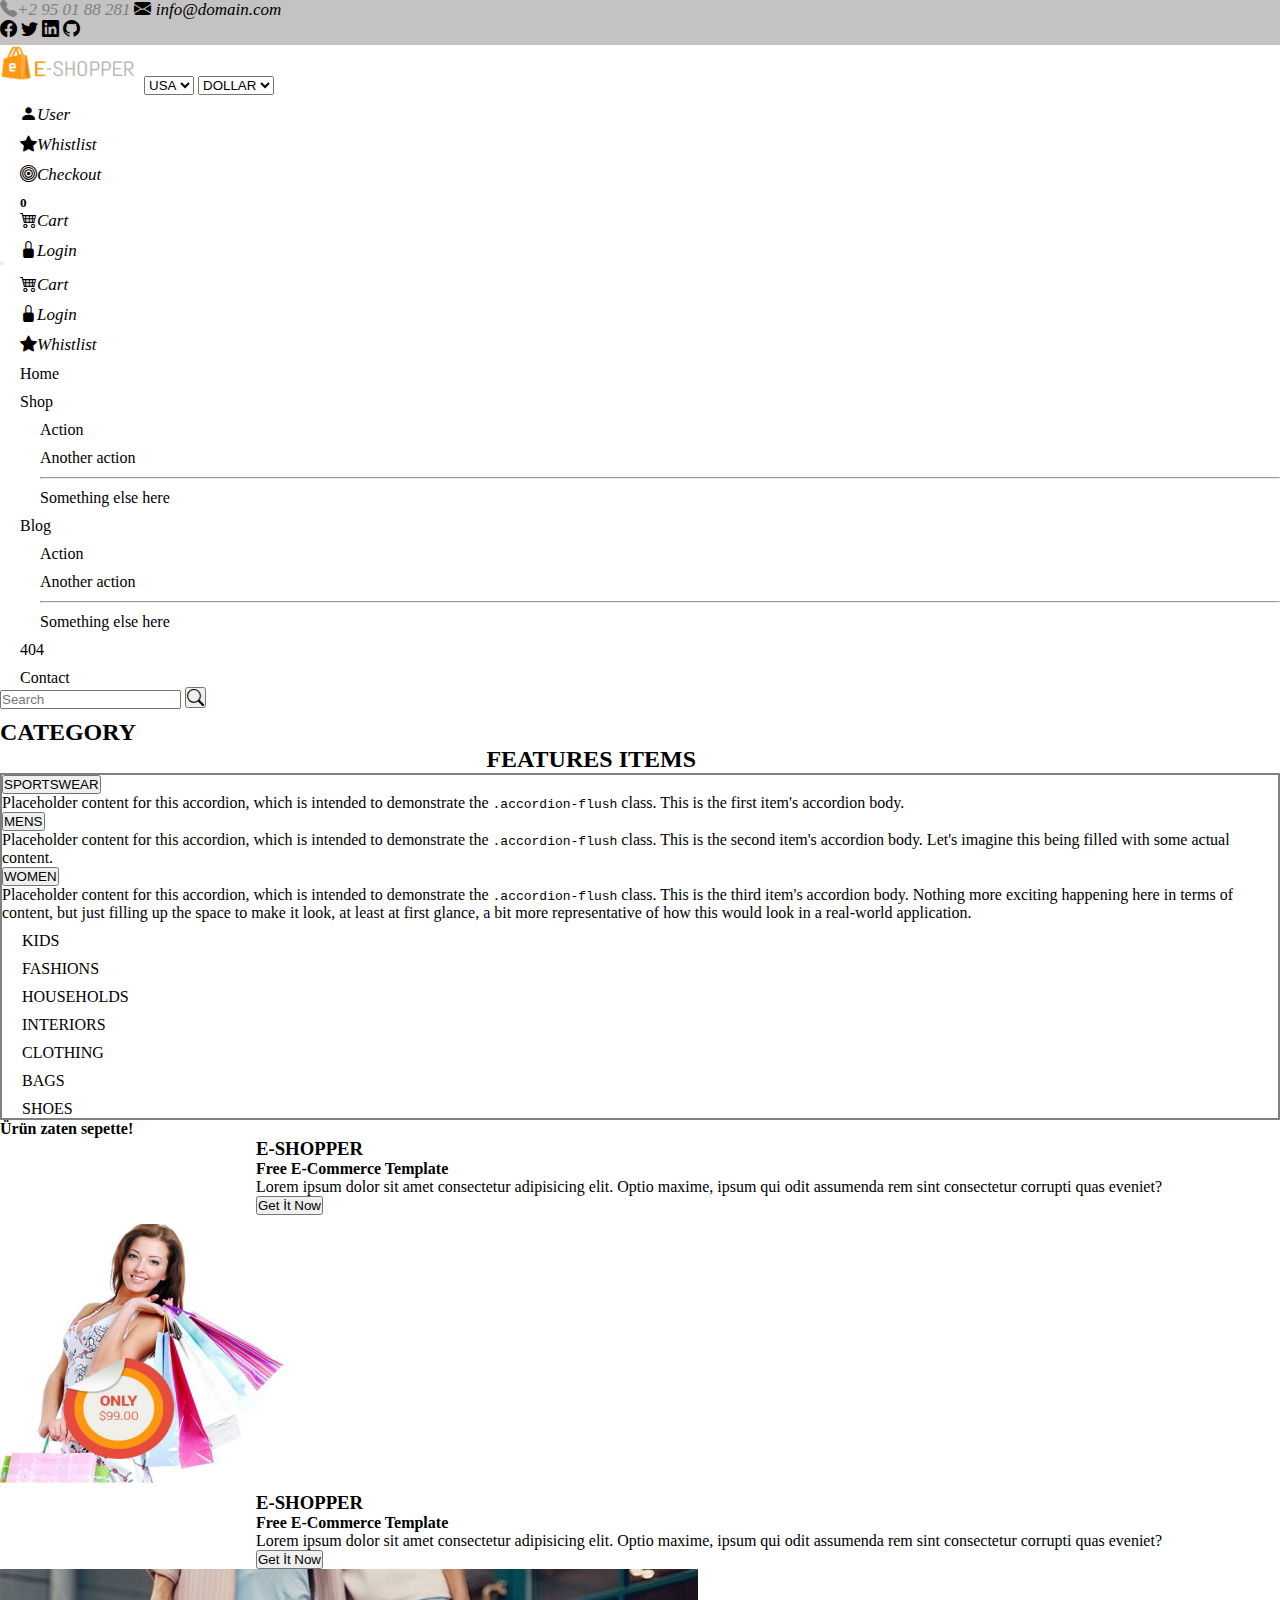
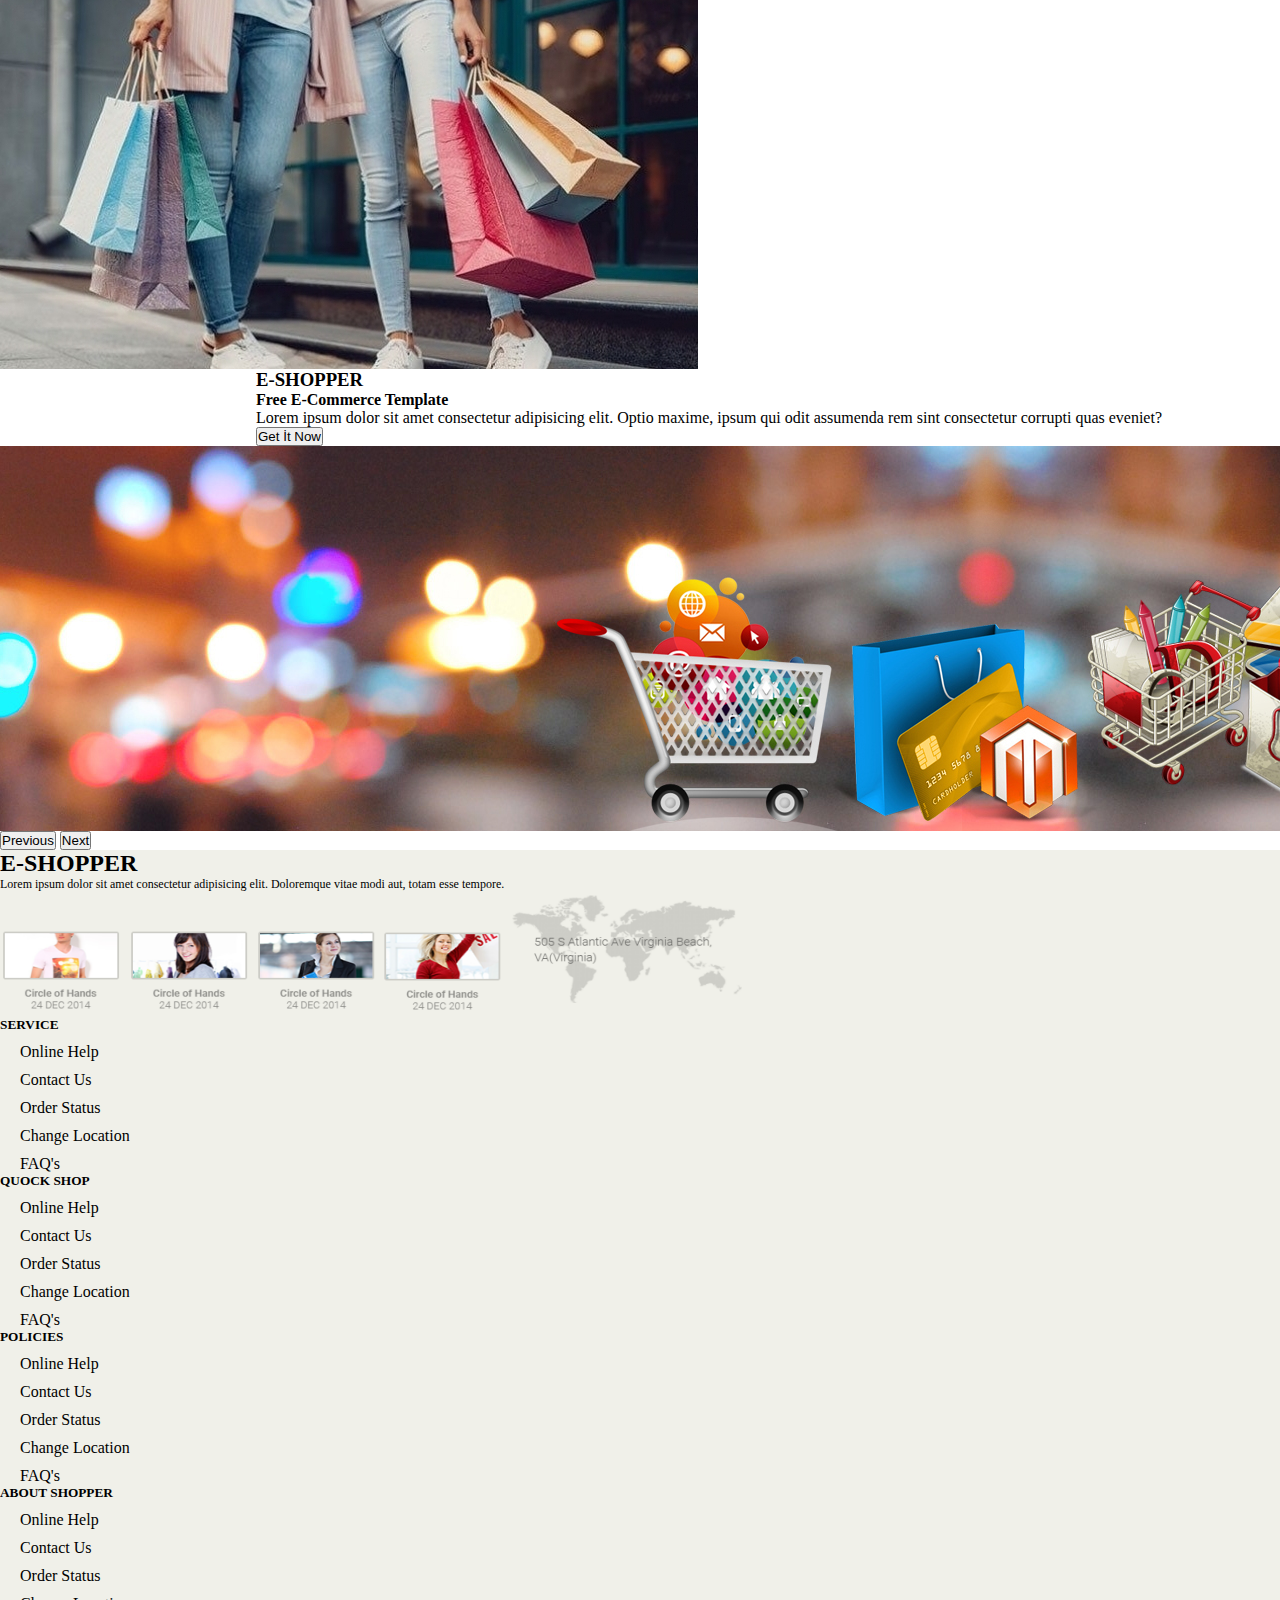
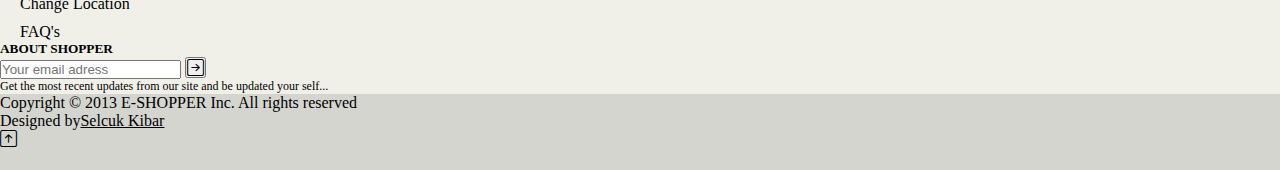
<file: index.html>
<html lang="en">

<head>
  <meta charset="UTF-8">
  <meta name="viewport" content="width=device-width, initial-scale=1.0">
  <title>E-Commerce-Clone</title>
  <!-- Bootstrap İcon CDN -->
  <link rel="stylesheet" href="https://cdn.jsdelivr.net/npm/bootstrap-icons@1.11.0/font/bootstrap-icons.css">

  <!-- Bootstrap CSS CDN -->
  <link href="https://cdn.jsdelivr.net/npm/bootstrap@5.3.2/dist/css/bootstrap.min.css" rel="stylesheet"
    integrity="sha384-T3c6CoIi6uLrA9TneNEoa7RxnatzjcDSCmG1MXxSR1GAsXEV/Dwwykc2MPK8M2HN" crossorigin="anonymous">

  <!-- External CSS -->
  <link rel="stylesheet" href="style.css">

</head>

<body>
  <!-- HEADER -->
  <header>
    <div class="container-fluid">
      <div class="row gri">
        <div class="col-sm-12 py-1 d-flex justify-content-between align-items-center px-5">
          <div class="contacts">
            <a href="#">
              <i class="bi bi-telephone-fill text-black">+2 95 01 88 281</i>
            </a>
            <a href="#" class="ps-5 ms-3">
              <i class="bi bi-envelope-fill text-black"> info@domain.com</i>
            </a>
          </div>

          <div class="socialMedia me-5">
            <a href="#"><i class="bi bi-facebook text-black me-3"></i></a>
            <a href="#"><i class="bi bi-twitter text-black me-3"></i></a>
            <a href="#"><i class="bi bi-linkedin text-black me-3"></i></a>
            <a href="#"><i class="bi bi-github text-black"></i></a>
          </div>
        </div>
      </div>
    </div>

    <!-- HEADER LOGO KISMI -->

    <div class="row mt-3 headerLogo">
      <div class="col-md-12 px-5 d-flex justify-content-between">
        <div class="logo-usa-dollar d-flex mb-3">
          <a href="index.html"><img src="img/logo.PNG" alt=""></a>
          <select name="usa" class="my-2 ms-3">
            <option value="">USA</option>
          </select>
          <select name="dollar" class="my-2 ms-3">
            <option value="">DOLLAR</option>
          </select>
        </div>
        <div class="menu">
          <ul class="d-flex px-5">
            <li class="user">
              <a href="#">
                <i class="bi bi-person-fill">User</i>
              </a>
            </li>
            <li>
              <a href="whistlist.html">
                <i class="bi bi-star-fill">Whistlist</i>
              </a>
            </li>
            <li>
              <a href="#">
                <i class="bi bi-bullseye">Checkout</i>
              </a>
            </li>
            <li>
              <h5 class="cart-box d-inline-block text-success">0</h5>
              <a href="cart.html">
                <i class="bi bi-cart4">Cart</i>
              </a>
            </li>
            <li>
              <a href="login.html">
                <i class="bi bi-lock-fill">Login</i>
              </a>
            </li>
          </ul>
        </div>
      </div>
    </div>

    <!-- HEADER NAVBAR KISMI -->

    <nav class="navbar navbar-expand-md border-top">
      <div class="container-fluid">
        <button class="navbar-toggler" type="button" data-bs-toggle="collapse" data-bs-target="#navbarSupportedContent"
          aria-controls="navbarSupportedContent" aria-expanded="false" aria-label="Toggle navigation">
          <span class="navbar-toggler-icon"></span>
        </button>
        <div class="collapse navbar-collapse" id="navbarSupportedContent">
          <ul class="d-md-none px-5">
            <li>
              <a href="cart.html">
                <i class="bi bi-cart4">Cart</i>
              </a>
            </li>
            <li>
              <a href="login.html">
                <i class="bi bi-lock-fill">Login</i>
              </a>
            </li>
            <li>
              <a href="whistlist.html">
                <i class="bi bi-star-fill">Whistlist</i>
              </a>
            </li>
          </ul>
          <ul class="navbar-nav me-auto mb-2 mb-lg-0">
            <li class="nav-item">
              <a class="nav-link active text-warning" aria-current="page" href="index.html">Home</a>
            </li>

            <li class="nav-item dropdown">
              <a class="nav-link dropdown-toggle" href="#" role="button" data-bs-toggle="dropdown"
                aria-expanded="false">
                Shop
              </a>
              <ul class="dropdown-menu">
                <li><a class="dropdown-item" href="#">Action</a></li>
                <li><a class="dropdown-item" href="#">Another action</a></li>
                <li>
                  <hr class="dropdown-divider">
                </li>
                <li><a class="dropdown-item" href="#">Something else here</a></li>
              </ul>
            </li>
            <li class="nav-item dropdown">
              <a class="nav-link dropdown-toggle" href="#" role="button" data-bs-toggle="dropdown"
                aria-expanded="false">
                Blog
              </a>
              <ul class="dropdown-menu">
                <li><a class="dropdown-item" href="#">Action</a></li>
                <li><a class="dropdown-item" href="#">Another action</a></li>
                <li>
                  <hr class="dropdown-divider">
                </li>
                <li><a class="dropdown-item" href="#">Something else here</a></li>
              </ul>
            </li>
            <li class="nav-item">
              <a class="nav-link" href="#">404</a>
            </li>
            <li class="nav-item">
              <a class="nav-link" href="contact.html">Contact</a>
            </li>
          </ul>
          <div class="input-group w-25 px-5">
            <input type="text" class="form-control shadow-none searchInput" placeholder="Search"
              aria-label="Recipient's username" aria-describedby="button-addon2">
            <button class="btn bg-warning searchBtn" type="button" id="button-addon2">
              <i class="bi bi-search text-black"></i>
            </button>
          </div>
          </form>
        </div>
      </div>
    </nav>
  </header>


  <!-- CONTENT -->

  <main>
    <div class="texts d-flex align-items-center">
      <h2 class="fs-4 px-5 ms-5 text-warning sidebarText">CATEGORY</h2>
      <h2 class="text-center features fs-4 text-warning">FEATURES ITEMS</h2>
    </div>
    <div class="row">
      <div class="col-md-12 px-5">
        <div class="row">
          <div class="col-md-3">
            <aside>
              <div class="accordion accordion-flush w-75" id="accordionFlushExample">
                <div class="accordion-item">
                  <h2 class="accordion-header">
                    <button class="accordion-button collapsed" type="button" data-bs-toggle="collapse"
                      data-bs-target="#flush-collapseOne" aria-expanded="false" aria-controls="flush-collapseOne">
                      SPORTSWEAR
                    </button>
                  </h2>
                  <div id="flush-collapseOne" class="accordion-collapse collapse"
                    data-bs-parent="#accordionFlushExample">
                    <div class="accordion-body">Placeholder content for this accordion, which is intended to demonstrate
                      the <code>.accordion-flush</code> class. This is the first item's accordion body.</div>
                  </div>
                </div>
                <div class="accordion-item">
                  <h2 class="accordion-header">
                    <button class="accordion-button collapsed" type="button" data-bs-toggle="collapse"
                      data-bs-target="#flush-collapseTwo" aria-expanded="false" aria-controls="flush-collapseTwo">
                      MENS
                    </button>
                  </h2>
                  <div id="flush-collapseTwo" class="accordion-collapse collapse"
                    data-bs-parent="#accordionFlushExample">
                    <div class="accordion-body">Placeholder content for this accordion, which is intended to demonstrate
                      the <code>.accordion-flush</code> class. This is the second item's accordion body. Let's imagine
                      this being filled with some actual content.</div>
                  </div>
                </div>
                <div class="accordion-item">
                  <h2 class="accordion-header">
                    <button class="accordion-button collapsed" type="button" data-bs-toggle="collapse"
                      data-bs-target="#flush-collapseThree" aria-expanded="false" aria-controls="flush-collapseThree">
                      WOMEN
                    </button>
                  </h2>
                  <div id="flush-collapseThree" class="accordion-collapse collapse"
                    data-bs-parent="#accordionFlushExample">
                    <div class="accordion-body">Placeholder content for this accordion, which is intended to demonstrate
                      the <code>.accordion-flush</code> class. This is the third item's accordion body. Nothing more
                      exciting happening here in terms of content, but just filling up the space to make it look, at
                      least at first glance, a bit more representative of how this would look in a real-world
                      application.</div>
                  </div>
                </div>
                <ul class="pi-0">
                  <li>
                    <a href="#">KIDS</a>
                  </li>
                  <li>
                    <a href="#">FASHIONS</a>
                  </li>
                  <li>
                    <a href="#">HOUSEHOLDS</a>
                  </li>
                  <li>
                    <a href="#">INTERIORS</a>
                  </li>
                  <li>
                    <a href="#">CLOTHING</a>
                  </li>
                  <li>
                    <a href="#">BAGS</a>
                  </li>
                  <li>
                    <a href="#">SHOES</a>
                  </li>
                </ul>
              </div>
            </aside>
          </div>
          <div class="col-9">
            <div class="row rowW mb-5">
              <div class="alert alert-danger d-none text-center" role="alert">
                <h4>Ürün zaten sepette!</h4>
              </div>
            </div>
          </div>
        </div>
      </div>
    </div>

    <!-- CAROUSEL YAPISI -->

    <div id="carouselExample" class="carousel slide" data-bs-ride="carousel">
      <div class="carousel-inner">
        <div class="carousel-item active">
          <div class="row">
            <div class="col-12 col-sm-7 d-flex align-items-center">
              <div class="left-section ps-6 m-auto">
                <h3><span class="text-warning">E</span>-SHOPPER</h3>
                <h4>Free E-Commerce Template</h4>
                <p>Lorem ipsum dolor sit amet consectetur adipisicing elit. Optio maxime, ipsum qui odit
                  assumenda rem sint consectetur corrupti quas eveniet?
                </p>
                <button class="btn bg-warning text-warning text-white">Get İt Now</button>
              </div>
            </div>
            <div class="d-none d-sm-inline-block col-sm-5 pe-5">
              <img src="img/slider1.PNG" class="d-inline-block w-100" alt="...">
            </div>
          </div>
        </div>
        <div class="carousel-item">
          <div class="row">
            <div class="col-12 col-sm-7 d-flex align-items-center">
              <div class="left-section ps-6 m-auto">
                <h3><span class="text-warning">E</span>-SHOPPER</h3>
                <h4>Free E-Commerce Template</h4>
                <p>Lorem ipsum dolor sit amet consectetur adipisicing elit. Optio maxime, ipsum qui odit
                  assumenda rem sint consectetur corrupti quas eveniet?
                </p>
                <button class="btn bg-warning text-warning text-white">Get İt Now</button>
              </div>
            </div>
            <div class="d-none d-sm-inline-block col-sm-5 pe-5">
              <img src="img/slider2.jpg" class="d-inline-block w-100" alt="...">
            </div>
          </div>
        </div>
        <div class="carousel-item">
          <div class="row">
            <div class="col-12 col-sm-7 d-flex align-items-center">
              <div class="left-section ps-6 m-auto">
                <h3><span class="text-warning">E</span>-SHOPPER</h3>
                <h4>Free E-Commerce Template</h4>
                <p>Lorem ipsum dolor sit amet consectetur adipisicing elit. Optio maxime, ipsum qui odit
                  assumenda rem sint consectetur corrupti quas eveniet?
                </p>
                <button class="btn bg-warning text-warning text-white">Get İt Now</button>
              </div>
            </div>
            <div class="d-none d-sm-inline-block col-sm-5 pe-5">
              <img src="img/slider3.jpg" class="d-inline-block w-100" alt="...">
            </div>
          </div>
        </div>
      </div>
      <button class="carousel-control-prev carousel-dark" type="button" data-bs-target="#carouselExample"
        data-bs-slide="prev">
        <span class="carousel-control-prev-icon" aria-hidden="true"></span>
        <span class="visually-hidden">Previous</span>
      </button>
      <button class="carousel-control-next carousel-dark" type="button" data-bs-target="#carouselExample"
        data-bs-slide="next">
        <span class="carousel-control-next-icon" aria-hidden="true"></span>
        <span class="visually-hidden">Next</span>
      </button>
    </div>
  </main>

  <footer class="w-100 footer-bg-1 mt-5 pt-5">
    <!-- FOOTER 1. Satır -->

    <div class="container">
      <div class="row border-bottom ms-5 my-4">
        <div class="col-md-3">
          <h2 class="fs-5 mt-2"><span class="text-warning">E</span>-SHOPPER</h2>
          <p class="fs-7">Lorem ipsum dolor sit amet consectetur adipisicing elit. Doloremque vitae modi aut,
            totam esse
            tempore.</p>
        </div>

        <div class="col-md-8 ms-2">
          <img src="img/footer-photo1.PNG" alt="">
          <img src="img/footer-photo2.PNG" alt="">
          <img src="img/footer-photo3.PNG" alt="">
          <img src="img/footer-photo4.PNG" alt="">
          <img src="img/footer-photo5.PNG" alt="">
        </div>
      </div>
    </div>



    <!-- FOOTER 2. Satır -->

    <div class="container">
      <div class="row">
        <div class="col-md-9 d-flex justify-content-between">
          <ul class="mt-3">
            <h5 class="ms-4">SERVICE</h5>
            <li>
              <a class="" href="#">Online Help</a>
            </li>
            <li>
              <a href="#">Contact Us</a>
            </li>
            <li>
              <a href="#">Order Status</a>
            </li>
            <li>
              <a href="#">Change Location</a>
            </li>
            <li>
              <a href="#">FAQ's</a>
            </li>
          </ul>
          <ul class="m-0 p-0">
            <h5 class="ms-4">QUOCK SHOP</h5>
            <li>
              <a href="#">Online Help</a>
            </li>
            <li>
              <a href="#">Contact Us</a>
            </li>
            <li>
              <a href="#">Order Status</a>
            </li>
            <li>
              <a href="#">Change Location</a>
            </li>
            <li>
              <a href="#">FAQ's</a>
            </li>
          </ul>
          <ul class="m-0 p-0">
            <h5 class="ms-4">POLICIES</h5>
            <li>
              <a href="#">Online Help</a>
            </li>
            <li>
              <a href="#">Contact Us</a>
            </li>
            <li>
              <a href="#">Order Status</a>
            </li>
            <li>
              <a href="#">Change Location</a>
            </li>
            <li>
              <a href="#">FAQ's</a>
            </li>
          </ul>
          <ul class="m-0 p-0">
            <h5 class="ms-4">ABOUT SHOPPER</h5>
            <li>
              <a href="#">Online Help</a>
            </li>
            <li>
              <a href="contact.html">Contact Us</a>
            </li>
            <li>
              <a href="#">Order Status</a>
            </li>
            <li>
              <a href="#">Change Location</a>
            </li>
            <li>
              <a href="#">FAQ's</a>
            </li>
          </ul>
        </div>
        <div class="col-md-2 ms-5 text-center">
          <h5>ABOUT SHOPPER</h5>
          <div class="input-group mb-3">
            <input type="text" class="form-control shadow-none" placeholder="Your email adress"
              aria-label="Recipient's username" aria-describedby="button-addon2">
            <button class="btn btn-outline-black bg-warning" type="button" id="button-addon2"><i
                class="bi bi-arrow-right-square text-white fs-5"></i></button>
          </div>
          <p class="fs-7">Get the most recent updates from our site and be updated your self...</p>
        </div>
      </div>
    </div>

    <!-- FOOTER 3. Satır -->
    <div class="footer-bg-2 w-100">
      <div class="container d-flex justify-content-between text-center ">
        <p>Copyright © 2013 E-SHOPPER Inc. All rights reserved</p>
        <div class="d-flex">
          <p>Designed by<ins class="text-warning fs-4 ms-2">Selcuk Kibar</ins></p>
          <div class="square bg-warning text-white ms-3 mt-1"><i class="bi bi-arrow-up-square text-center fs-1"></i>
          </div>
        </div>
      </div>
    </div>
  </footer>
  <!-- Bootstrap JS CDN -->
  <script src="https://cdn.jsdelivr.net/npm/bootstrap@5.3.2/dist/js/bootstrap.bundle.min.js"
    integrity="sha384-C6RzsynM9kWDrMNeT87bh95OGNyZPhcTNXj1NW7RuBCsyN/o0jlpcV8Qyq46cDfL"
    crossorigin="anonymous"></script>

  <!-- External JS -->
  <script src="script.js"></script>
</body>

</html>
</file>
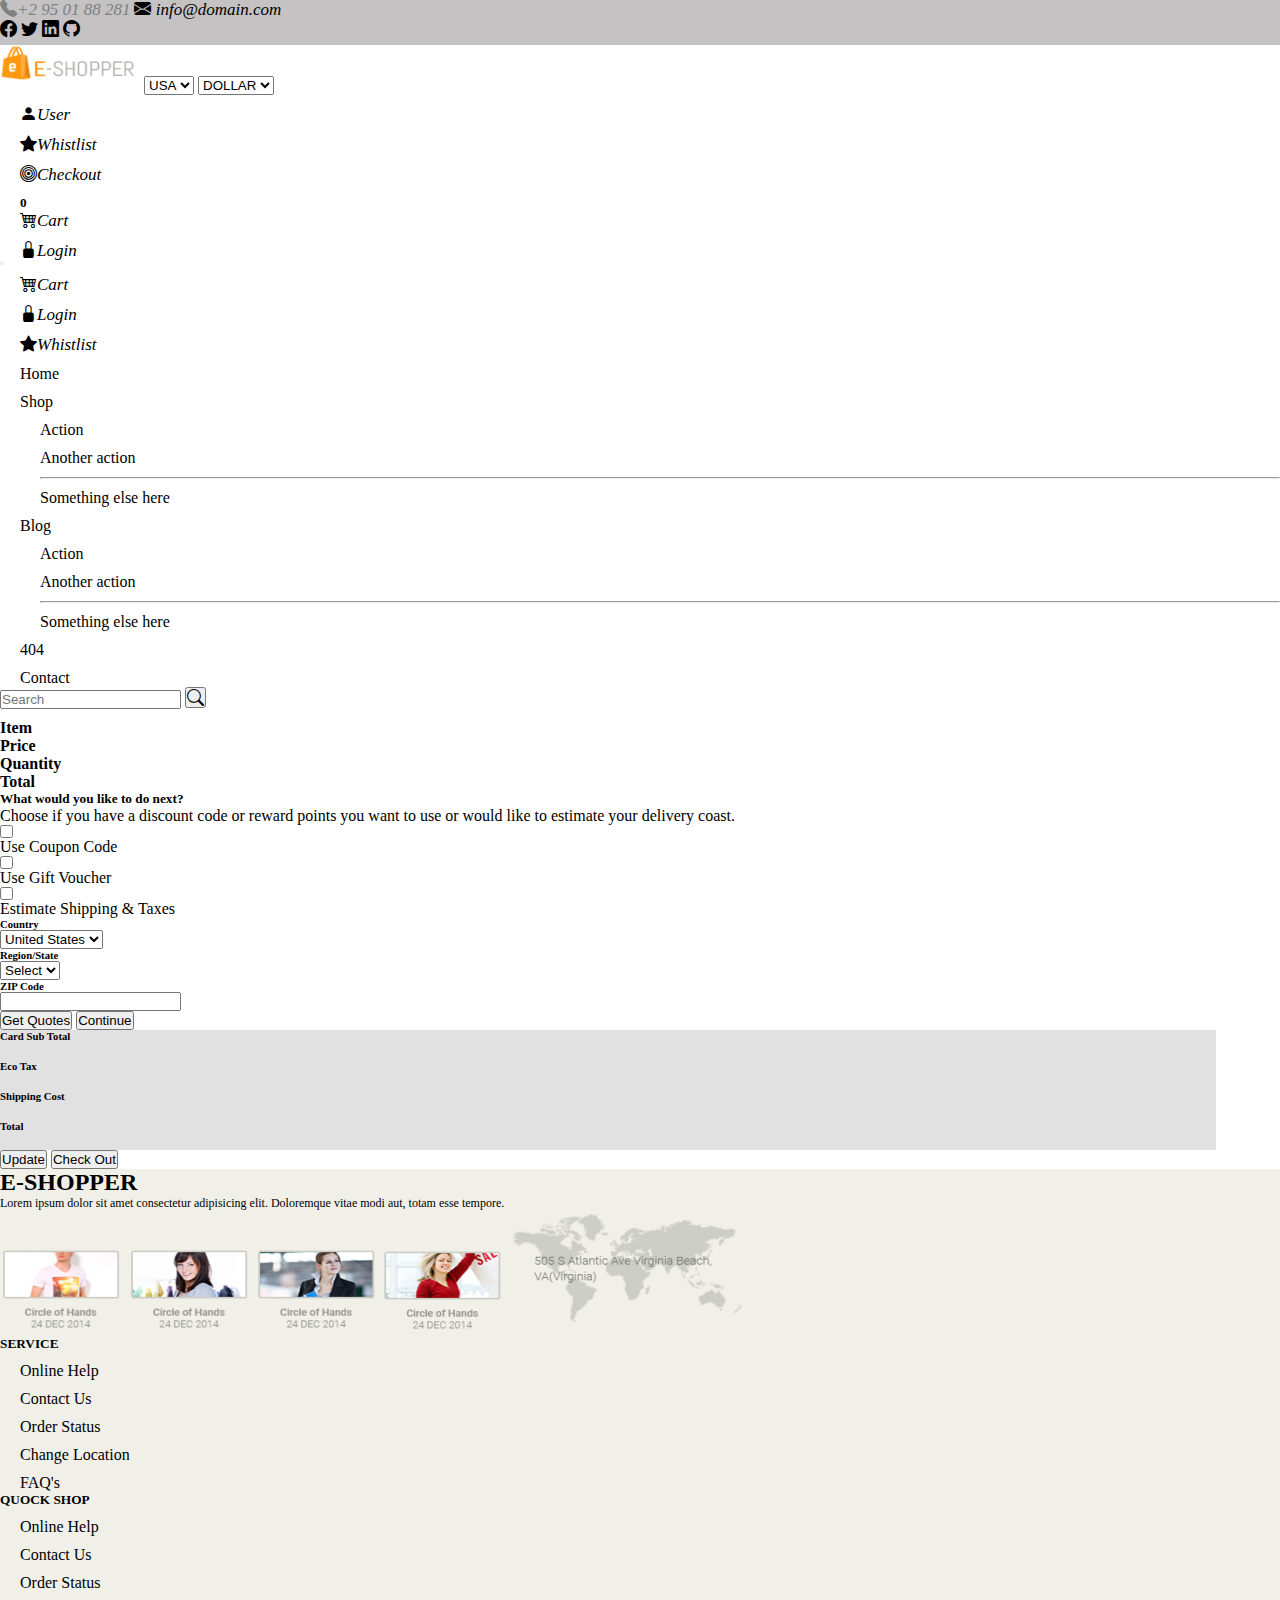
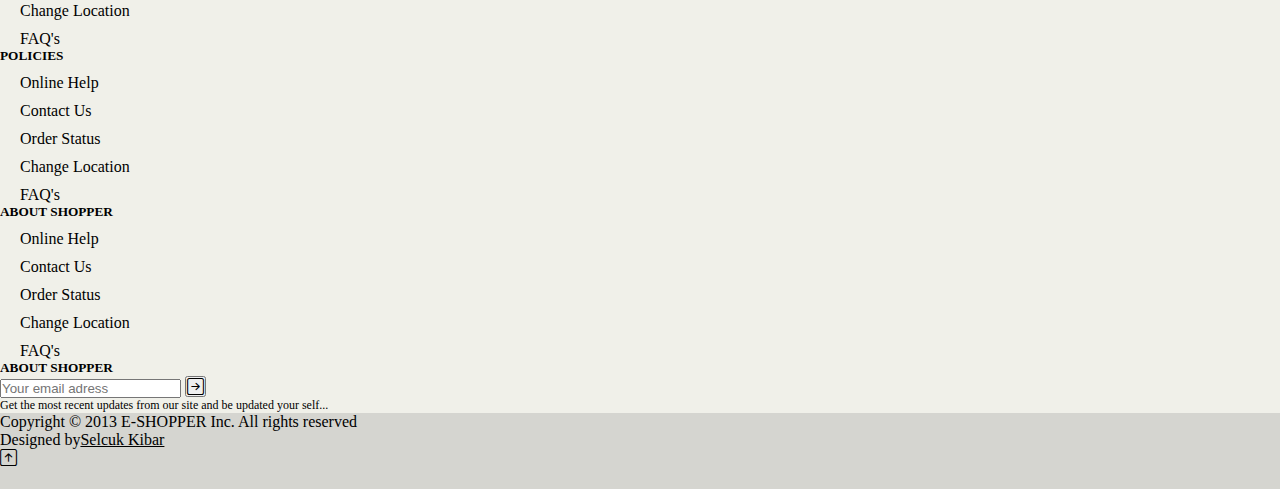
<file: cart.html>
<html lang="en">

<head>
    <meta charset="UTF-8">
    <meta name="viewport" content="width=device-width, initial-scale=1.0">
    <title>Cart</title>

    <!-- Bootstrap İcon CDN -->
    <link rel="stylesheet" href="https://cdn.jsdelivr.net/npm/bootstrap-icons@1.11.0/font/bootstrap-icons.css">

    <!-- Bootstrap CSS CDN -->
    <link href="https://cdn.jsdelivr.net/npm/bootstrap@5.3.2/dist/css/bootstrap.min.css" rel="stylesheet"
        integrity="sha384-T3c6CoIi6uLrA9TneNEoa7RxnatzjcDSCmG1MXxSR1GAsXEV/Dwwykc2MPK8M2HN" crossorigin="anonymous">

    <!-- External CSS -->
    <link rel="stylesheet" href="style.css">

</head>

<body>
    <!-- HEADER -->
    <header>
        <div class="container-fluid">
            <div class="row gri">
                <div class="col-sm-12 py-1 d-flex justify-content-between align-items-center px-5">
                    <div class="contacts">
                        <a href="#">
                            <i class="bi bi-telephone-fill text-black">+2 95 01 88 281</i>
                        </a>
                        <a href="#" class="ps-5 ms-3">
                            <i class="bi bi-envelope-fill text-black"> info@domain.com</i>
                        </a>
                    </div>

                    <div class="socialMedia me-5">
                        <a href="#"><i class="bi bi-facebook text-black me-3"></i></a>
                        <a href="#"><i class="bi bi-twitter text-black me-3"></i></a>
                        <a href="#"><i class="bi bi-linkedin text-black me-3"></i></a>
                        <a href="#"><i class="bi bi-github text-black"></i></a>
                    </div>
                </div>
            </div>
        </div>

        <!-- HEADER LOGO KISMI -->

        <div class="row mt-3 headerLogo">
            <div class="col-md-12 px-5 d-flex justify-content-between">
                <div class="logo-usa-dollar d-flex mb-3">
                    <a href="index.html"><img src="img/logo.PNG" alt=""></a>
                    <select name="usa" class="my-2 ms-3">
                        <option value="">USA</option>
                    </select>
                    <select name="dollar" class="my-2 ms-3">
                        <option value="">DOLLAR</option>
                    </select>
                </div>
                <div class="menu">
                    <ul class="d-flex px-5">
                        <li class="user">
                            <a href="#">
                                <i class="bi bi-person-fill">User</i>
                            </a>
                        </li>
                        <li>
                            <a href="whistlist.html">
                                <i class="bi bi-star-fill">Whistlist</i>
                            </a>
                        </li>
                        <li>
                            <a href="#">
                                <i class="bi bi-bullseye">Checkout</i>
                            </a>
                        </li>
                        <li>
                            <h5 class="cart-box d-inline-block text-success">0</h5>
                            <a href="cart.html">
                                <i class="bi bi-cart4">Cart</i>
                            </a>
                        </li>
                        <li>
                            <a href="login.html">
                                <i class="bi bi-lock-fill">Login</i>
                            </a>
                        </li>
                    </ul>
                </div>
            </div>
        </div>

        <!-- HEADER NAVBAR KISMI -->

        <nav class="navbar navbar-expand-md border-top">
            <div class="container-fluid">
                <button class="navbar-toggler" type="button" data-bs-toggle="collapse"
                    data-bs-target="#navbarSupportedContent" aria-controls="navbarSupportedContent"
                    aria-expanded="false" aria-label="Toggle navigation">
                    <span class="navbar-toggler-icon"></span>
                </button>
                <div class="collapse navbar-collapse" id="navbarSupportedContent">
                    <ul class="d-md-none px-5">
                        <li>
                            <a href="cart.html">
                                <i class="bi bi-cart4">Cart</i>
                            </a>
                        </li>
                        <li>
                            <a href="login.html">
                                <i class="bi bi-lock-fill">Login</i>
                            </a>
                        </li>
                        <li>
                            <a href="whistlist.html">
                                <i class="bi bi-star-fill">Whistlist</i>
                            </a>
                        </li>
                    </ul>
                    <ul class="navbar-nav me-auto mb-2 mb-lg-0">
                        <li class="nav-item">
                            <a class="nav-link active text-warning" aria-current="page" href="index.html">Home</a>
                        </li>

                        <li class="nav-item dropdown">
                            <a class="nav-link dropdown-toggle" href="#" role="button" data-bs-toggle="dropdown"
                                aria-expanded="false">
                                Shop
                            </a>
                            <ul class="dropdown-menu">
                                <li><a class="dropdown-item" href="#">Action</a></li>
                                <li><a class="dropdown-item" href="#">Another action</a></li>
                                <li>
                                    <hr class="dropdown-divider">
                                </li>
                                <li><a class="dropdown-item" href="#">Something else here</a></li>
                            </ul>
                        </li>
                        <li class="nav-item dropdown">
                            <a class="nav-link dropdown-toggle" href="#" role="button" data-bs-toggle="dropdown"
                                aria-expanded="false">
                                Blog
                            </a>
                            <ul class="dropdown-menu">
                                <li><a class="dropdown-item" href="#">Action</a></li>
                                <li><a class="dropdown-item" href="#">Another action</a></li>
                                <li>
                                    <hr class="dropdown-divider">
                                </li>
                                <li><a class="dropdown-item" href="#">Something else here</a></li>
                            </ul>
                        </li>
                        <li class="nav-item">
                            <a class="nav-link" href="#">404</a>
                        </li>
                        <li class="nav-item">
                            <a class="nav-link" href="contact.html">Contact</a>
                        </li>
                    </ul>
                    <div class="input-group w-25 px-5">
                        <input type="text" class="form-control shadow-none searchInput" placeholder="Search"
                            aria-label="Recipient's username" aria-describedby="button-addon2">
                        <button class="btn bg-warning searchBtn" type="button" id="button-addon2">
                            <i class="bi bi-search text-black"></i>
                        </button>
                    </div>
                    </form>
                </div>
            </div>
        </nav>
    </header>

    <!-- MAIN -->
    <main class="container">
        <div class="row bg-warning p-2 text-white">
            <div class="col-4 text-center">
                <h4>Item</h4>
            </div>
            <div class="col-2 text-center">
                <h4>Price</h4>
            </div>
            <div class="col-3 text-center">
                <h4>Quantity</h4>
            </div>
            <div class="col-3 text-center">
                <h4>Total</h4>
            </div>
        </div>

        <div class="row cartRow">

        </div>
        <div class="row">
            <h5 class="mt-5">What would you like to do next?</h5>
            <p>Choose if you have a discount code or reward points you want to use or would like to estimate your
                delivery coast.</p>
            <div class="col-5 mx-3 border border-2">
                <div class="input d-flex">
                    <input type="checkbox" name="" id="">
                    <p class="pt-3 px-2">Use Coupon Code</p>
                </div>
                <div class="input d-flex">
                    <input type="checkbox" name="" id="">
                    <p class="pt-3 px-2">Use Gift Voucher</p>
                </div>
                <div class="input d-flex">
                    <input type="checkbox" name="" id="">
                    <p class="pt-3 px-2">Estimate Shipping & Taxes</p>
                </div>
                <div class="row">
                    <div class="col-4 px-4">
                        <h6>Country</h6>
                        <select>
                            <option value="">United States</option>
                        </select>
                    </div>
                    <div class="col-4">
                        <h6>Region/State</h6>
                        <select>
                            <option>Select</option>
                        </select>
                    </div>
                    <div class="col-4">
                        <h6>ZIP Code</h6>
                        <input type="text" class="w-50">
                    </div>
                </div>
                <div class="buttons my-3">
                    <button class="btn bg-warning cartBtn text-white mx-4 rounded-0">Get Quotes</button>
                    <button class="btn bg-warning text-white rounded-0">Continue</button>
                </div>
            </div>
            <div class="col-5 mx-3 border border-2 d-grid">
                <div class="footer-bg-2 h6 mx-3 mt-4">
                    <h6 class="px-2">Card Sub Total</h6>
                </div>
                <div class="footer-bg-2 h6 mt-2 mx-3">
                    <h6 class="px-2">Eco Tax</h6>
                </div>
                <div class="footer-bg-2 mt-2 mx-3 h6">
                    <h6 class="px-2">Shipping Cost</h6>
                </div>
                <div class="footer-bg-2 mt-2 mx-3 h6">
                    <h6 class="px-2">Total</h6>
                </div>
                <div class="buttons my-3">
                    <button class="btn cartBtn bg-warning text-white mx-4 rounded-0">Update</button>
                    <button class="btn bg-warning text-white rounded-0">Check Out</button>
                </div>
            </div>
        </div>
    </main>

    <footer class="w-100 footer-bg-1 mt-5 pt-5">
        <!-- FOOTER 1. Satır -->

        <div class="container">
            <div class="row border-bottom ms-5 my-4">
                <div class="col-md-3">
                    <h2 class="fs-5 mt-2"><span class="text-warning">E</span>-SHOPPER</h2>
                    <p class="fs-7">Lorem ipsum dolor sit amet consectetur adipisicing elit. Doloremque vitae modi aut,
                        totam esse
                        tempore.</p>
                </div>

                <div class="col-md-8 ms-2">
                    <img src="img/footer-photo1.PNG" alt="">
                    <img src="img/footer-photo2.PNG" alt="">
                    <img src="img/footer-photo3.PNG" alt="">
                    <img src="img/footer-photo4.PNG" alt="">
                    <img src="img/footer-photo5.PNG" alt="">
                </div>
            </div>
        </div>



        <!-- FOOTER 2. Satır -->

        <div class="container">
            <div class="row">
                <div class="col-md-9 d-flex justify-content-between">
                    <ul class="mt-3">
                        <h5 class="ms-4">SERVICE</h5>
                        <li>
                            <a class="" href="#">Online Help</a>
                        </li>
                        <li>
                            <a href="#">Contact Us</a>
                        </li>
                        <li>
                            <a href="#">Order Status</a>
                        </li>
                        <li>
                            <a href="#">Change Location</a>
                        </li>
                        <li>
                            <a href="#">FAQ's</a>
                        </li>
                    </ul>
                    <ul class="m-0 p-0">
                        <h5 class="ms-4">QUOCK SHOP</h5>
                        <li>
                            <a href="#">Online Help</a>
                        </li>
                        <li>
                            <a href="#">Contact Us</a>
                        </li>
                        <li>
                            <a href="#">Order Status</a>
                        </li>
                        <li>
                            <a href="#">Change Location</a>
                        </li>
                        <li>
                            <a href="#">FAQ's</a>
                        </li>
                    </ul>
                    <ul class="m-0 p-0">
                        <h5 class="ms-4">POLICIES</h5>
                        <li>
                            <a href="#">Online Help</a>
                        </li>
                        <li>
                            <a href="#">Contact Us</a>
                        </li>
                        <li>
                            <a href="#">Order Status</a>
                        </li>
                        <li>
                            <a href="#">Change Location</a>
                        </li>
                        <li>
                            <a href="#">FAQ's</a>
                        </li>
                    </ul>
                    <ul class="m-0 p-0">
                        <h5 class="ms-4">ABOUT SHOPPER</h5>
                        <li>
                            <a href="#">Online Help</a>
                        </li>
                        <li>
                            <a href="contact.html">Contact Us</a>
                        </li>
                        <li>
                            <a href="#">Order Status</a>
                        </li>
                        <li>
                            <a href="#">Change Location</a>
                        </li>
                        <li>
                            <a href="#">FAQ's</a>
                        </li>
                    </ul>
                </div>
                <div class="col-md-2 ms-5 text-center">
                    <h5>ABOUT SHOPPER</h5>
                    <div class="input-group mb-3">
                        <input type="text" class="form-control shadow-none" placeholder="Your email adress"
                            aria-label="Recipient's username" aria-describedby="button-addon2">
                        <button class="btn btn-outline-black bg-warning" type="button" id="button-addon2"><i
                                class="bi bi-arrow-right-square text-white fs-5"></i></button>
                    </div>
                    <p class="fs-7">Get the most recent updates from our site and be updated your self...</p>
                </div>
            </div>
        </div>

        <!-- FOOTER 3. Satır -->
        <div class="footer-bg-2 w-100">
            <div class="container d-flex justify-content-between text-center ">
                <p>Copyright © 2013 E-SHOPPER Inc. All rights reserved</p>
                <div class="d-flex">
                    <p>Designed by<ins class="text-warning fs-4 ms-2">Selcuk Kibar</ins></p>
                    <div class="square bg-warning text-white ms-3 mt-1"><i
                            class="bi bi-arrow-up-square text-center fs-1"></i></div>
                </div>
            </div>
        </div>
    </footer>


    <!-- Bootstrap JS CDN -->
    <script src="https://cdn.jsdelivr.net/npm/bootstrap@5.3.2/dist/js/bootstrap.bundle.min.js"
        integrity="sha384-C6RzsynM9kWDrMNeT87bh95OGNyZPhcTNXj1NW7RuBCsyN/o0jlpcV8Qyq46cDfL"
        crossorigin="anonymous"></script>

    <!-- External JS -->
    <script src="cart.js"></script>
</body>

</html>
</file>
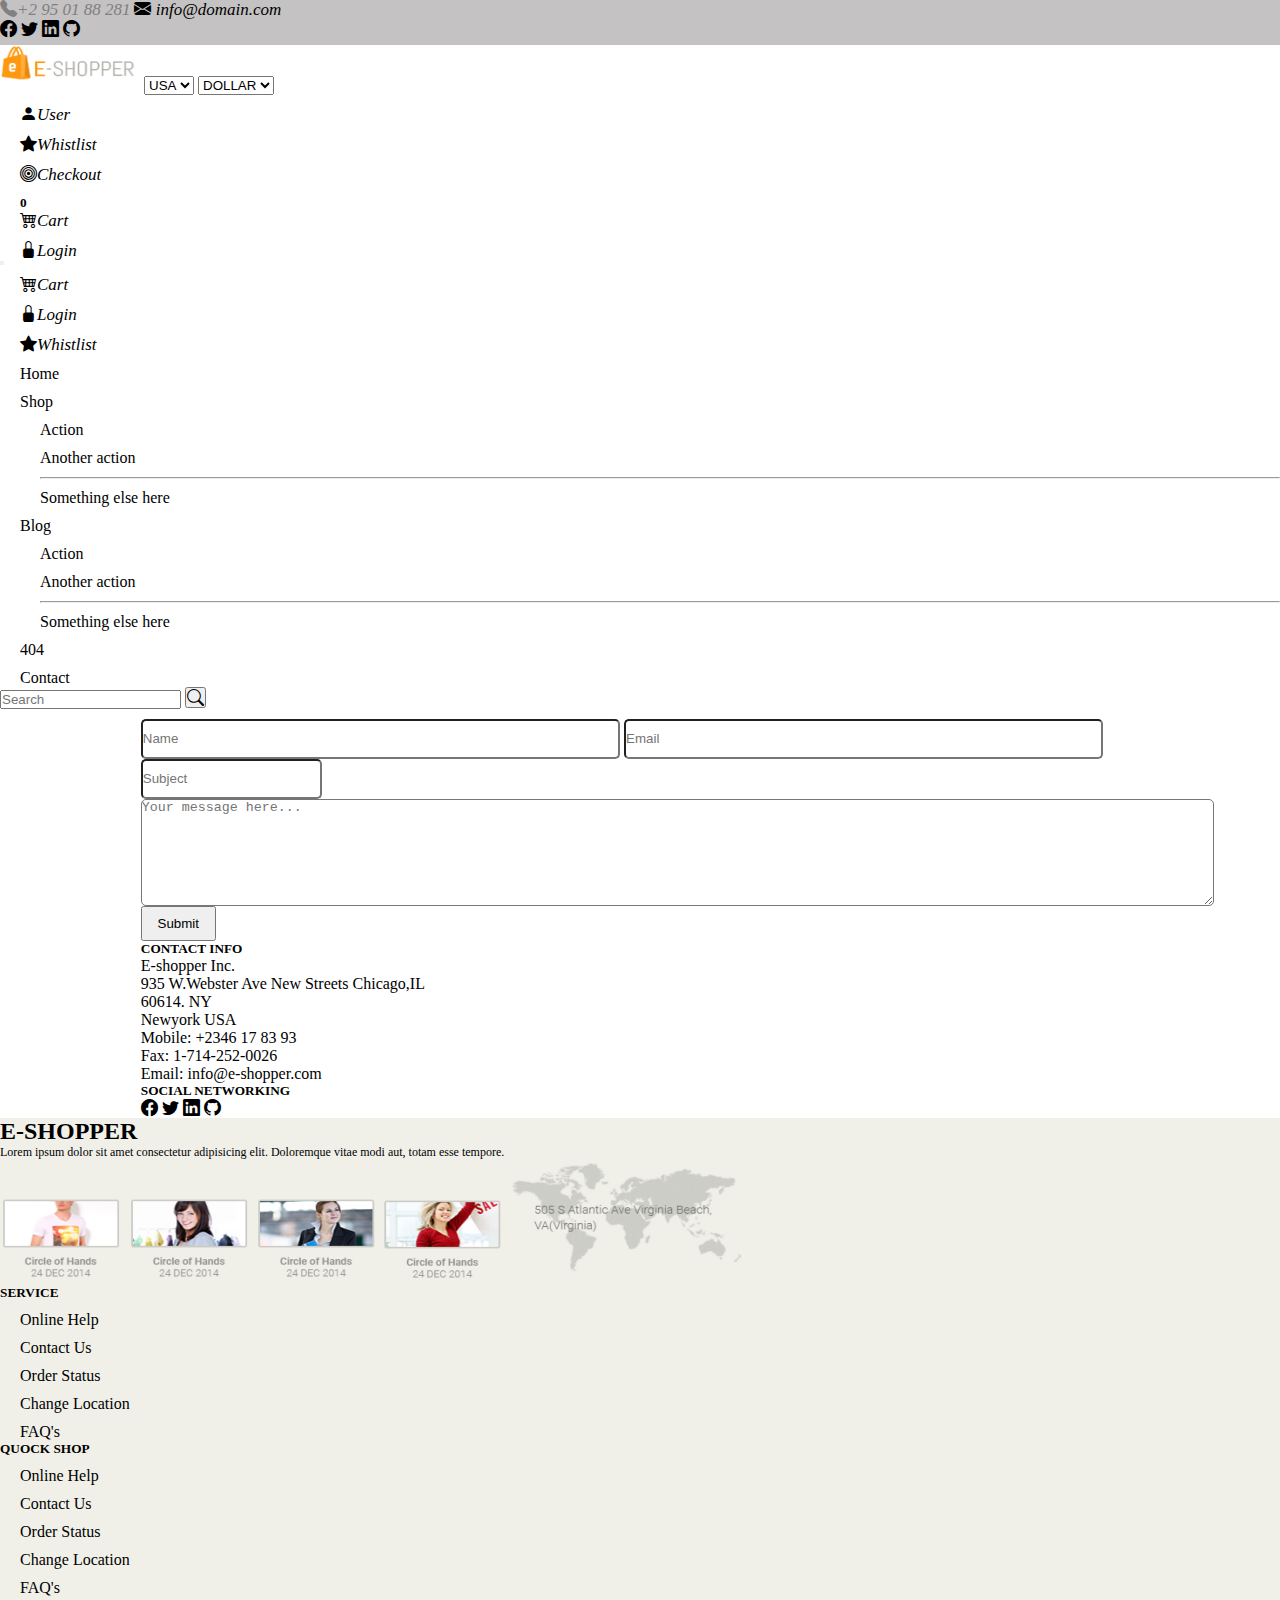
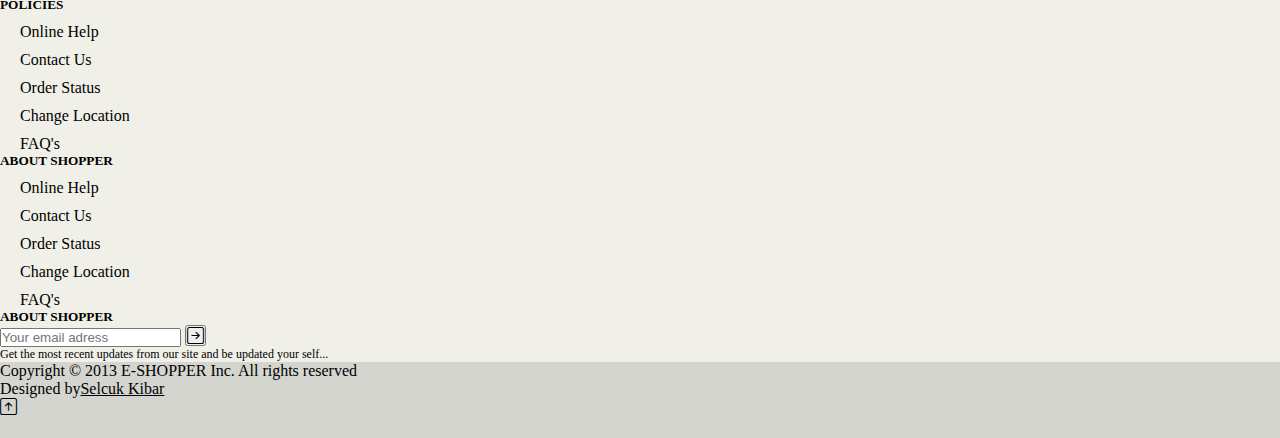
<file: contact.html>
<html lang="en">

<head>
    <meta charset="UTF-8">
    <meta name="viewport" content="width=device-width, initial-scale=1.0">
    <title>Contact</title>
    <!-- Bootstrap İcon CDN -->
    <link rel="stylesheet" href="https://cdn.jsdelivr.net/npm/bootstrap-icons@1.11.0/font/bootstrap-icons.css">

    <!-- Bootstrap CSS CDN -->
    <link href="https://cdn.jsdelivr.net/npm/bootstrap@5.3.2/dist/css/bootstrap.min.css" rel="stylesheet"
        integrity="sha384-T3c6CoIi6uLrA9TneNEoa7RxnatzjcDSCmG1MXxSR1GAsXEV/Dwwykc2MPK8M2HN" crossorigin="anonymous">

    <!-- External CSS -->
    <link rel="stylesheet" href="style.css">

</head>

<body>
    <!-- HEADER -->
    <header>
        <div class="container-fluid">
            <div class="row gri">
                <div class="col-sm-12 py-1 d-flex justify-content-between align-items-center px-5">
                    <div class="contacts">
                        <a href="#">
                            <i class="bi bi-telephone-fill text-black">+2 95 01 88 281</i>
                        </a>
                        <a href="#" class="ps-5 ms-3">
                            <i class="bi bi-envelope-fill text-black"> info@domain.com</i>
                        </a>
                    </div>

                    <div class="socialMedia me-5">
                        <a href="#"><i class="bi bi-facebook text-black me-3"></i></a>
                        <a href="#"><i class="bi bi-twitter text-black me-3"></i></a>
                        <a href="#"><i class="bi bi-linkedin text-black me-3"></i></a>
                        <a href="#"><i class="bi bi-github text-black"></i></a>
                    </div>
                </div>
            </div>
        </div>

        <!-- HEADER LOGO KISMI -->

        <div class="row mt-3 headerLogo">
            <div class="col-md-12 px-5 d-flex justify-content-between">
                <div class="logo-usa-dollar d-flex mb-3">
                    <a href="index.html"><img src="img/logo.PNG" alt=""></a>
                    <select name="usa" class="my-2 ms-3">
                        <option value="">USA</option>
                    </select>
                    <select name="dollar" class="my-2 ms-3">
                        <option value="">DOLLAR</option>
                    </select>
                </div>
                <div class="menu">
                    <ul class="d-flex px-5">
                        <li class="user">
                            <a href="#">
                                <i class="bi bi-person-fill">User</i>
                            </a>
                        </li>
                        <li>
                            <a href="whistlist.html">
                                <i class="bi bi-star-fill">Whistlist</i>
                            </a>
                        </li>
                        <li>
                            <a href="#">
                                <i class="bi bi-bullseye">Checkout</i>
                            </a>
                        </li>
                        <li>
                            <h5 class="cart-box d-inline-block text-success">0</h5>
                            <a href="cart.html">
                                <i class="bi bi-cart4">Cart</i>
                            </a>
                        </li>
                        <li>
                            <a href="login.html">
                                <i class="bi bi-lock-fill">Login</i>
                            </a>
                        </li>
                    </ul>
                </div>
            </div>
        </div>

        <!-- HEADER NAVBAR KISMI -->

        <nav class="navbar navbar-expand-md border-top">
            <div class="container-fluid">
                <button class="navbar-toggler" type="button" data-bs-toggle="collapse"
                    data-bs-target="#navbarSupportedContent" aria-controls="navbarSupportedContent"
                    aria-expanded="false" aria-label="Toggle navigation">
                    <span class="navbar-toggler-icon"></span>
                </button>
                <div class="collapse navbar-collapse" id="navbarSupportedContent">
                    <ul class="d-md-none px-5">
                        <li>
                            <a href="cart.html">
                                <i class="bi bi-cart4">Cart</i>
                            </a>
                        </li>
                        <li>
                            <a href="login.html">
                                <i class="bi bi-lock-fill">Login</i>
                            </a>
                        </li>
                        <li>
                            <a href="whistlist.html">
                                <i class="bi bi-star-fill">Whistlist</i>
                            </a>
                        </li>
                    </ul>
                    <ul class="navbar-nav me-auto mb-2 mb-lg-0">
                        <li class="nav-item">
                            <a class="nav-link active text-warning" aria-current="page" href="index.html">Home</a>
                        </li>

                        <li class="nav-item dropdown">
                            <a class="nav-link dropdown-toggle" href="#" role="button" data-bs-toggle="dropdown"
                                aria-expanded="false">
                                Shop
                            </a>
                            <ul class="dropdown-menu">
                                <li><a class="dropdown-item" href="#">Action</a></li>
                                <li><a class="dropdown-item" href="#">Another action</a></li>
                                <li>
                                    <hr class="dropdown-divider">
                                </li>
                                <li><a class="dropdown-item" href="#">Something else here</a></li>
                            </ul>
                        </li>
                        <li class="nav-item dropdown">
                            <a class="nav-link dropdown-toggle" href="#" role="button" data-bs-toggle="dropdown"
                                aria-expanded="false">
                                Blog
                            </a>
                            <ul class="dropdown-menu">
                                <li><a class="dropdown-item" href="#">Action</a></li>
                                <li><a class="dropdown-item" href="#">Another action</a></li>
                                <li>
                                    <hr class="dropdown-divider">
                                </li>
                                <li><a class="dropdown-item" href="#">Something else here</a></li>
                            </ul>
                        </li>
                        <li class="nav-item">
                            <a class="nav-link" href="#">404</a>
                        </li>
                        <li class="nav-item">
                            <a class="nav-link" href="contact.html">Contact</a>
                        </li>
                    </ul>
                    <div class="input-group w-25 px-5">
                        <input type="text" class="form-control shadow-none searchInput" placeholder="Search"
                            aria-label="Recipient's username" aria-describedby="button-addon2">
                        <button class="btn bg-warning searchBtn" type="button" id="button-addon2">
                            <i class="bi bi-search text-black"></i>
                        </button>
                    </div>
                    </form>
                </div>
            </div>
        </nav>
    </header>

    <!-- CONTENT -->
    <main class="container-78">
        <div class="row">
            <div class="col-md-8">
                <div class="yanyana">
                    <input class="w-48 me-2 h40 my-3" type="text" placeholder="Name">
                    <input class="w-48 h40 ms-3" type="text" placeholder="Email">
                </div>

                <input class="w-100 h40 mb-3" type="text" placeholder="Subject">
                <textarea class="br-5 border-2" placeholder="Your message here..." cols="132" rows="7"></textarea>
                <div class=" d-flex justify-content-end mt-4">
                    <button class="bg-warning rounded-0 border-0 text-white buton">Submit</button>
                </div>
            </div>
            <div class="col-md-3 ms-3 mt-4">
                <h5 class="text-center text-warning mb-4">CONTACT INFO</h5>
                <p>E-shopper Inc.
                    <br>
                    935 W.Webster Ave New Streets Chicago,IL
                    <br>
                    60614. NY
                    <br>
                    Newyork USA
                    <br>
                    Mobile: +2346 17 83 93
                    <br>
                    Fax: 1-714-252-0026
                    <br>
                    Email: info@e-shopper.com
                </p>
                <h5 class="text-center text-warning mb-4">SOCIAL NETWORKING</h5>
                <div class="socialMedia me-5 text-center">
                    <a href="#"><i class="bi bi-facebook text-black mx-4 fs-3"></i></a>
                    <a href="#"><i class="bi bi-twitter text-black me-4 fs-3"></i></a>
                    <a href="#"><i class="bi bi-linkedin text-black me-4 fs-3"></i></a>
                    <a href="#"><i class="bi bi-github text-black fs-3"></i></a>
                </div>
            </div>
        </div>
    </main>
    <footer class="w-100 footer-bg-1 mt-5 pt-5">
        <!-- FOOTER 1. Satır -->

        <div class="container">
            <div class="row border-bottom ms-5 my-4">
                <div class="col-md-3">
                    <h2 class="fs-5 mt-2"><span class="text-warning">E</span>-SHOPPER</h2>
                    <p class="fs-7">Lorem ipsum dolor sit amet consectetur adipisicing elit. Doloremque vitae modi aut,
                        totam esse
                        tempore.</p>
                </div>

                <div class="col-md-8 ms-2">
                    <img src="img/footer-photo1.PNG" alt="">
                    <img src="img/footer-photo2.PNG" alt="">
                    <img src="img/footer-photo3.PNG" alt="">
                    <img src="img/footer-photo4.PNG" alt="">
                    <img src="img/footer-photo5.PNG" alt="">
                </div>
            </div>
        </div>



        <!-- FOOTER 2. Satır -->

        <div class="container">
            <div class="row">
                <div class="col-md-9 d-flex justify-content-between">
                    <ul class="mt-3">
                        <h5 class="ms-4">SERVICE</h5>
                        <li>
                            <a class="" href="#">Online Help</a>
                        </li>
                        <li>
                            <a href="#">Contact Us</a>
                        </li>
                        <li>
                            <a href="#">Order Status</a>
                        </li>
                        <li>
                            <a href="#">Change Location</a>
                        </li>
                        <li>
                            <a href="#">FAQ's</a>
                        </li>
                    </ul>
                    <ul class="m-0 p-0">
                        <h5 class="ms-4">QUOCK SHOP</h5>
                        <li>
                            <a href="#">Online Help</a>
                        </li>
                        <li>
                            <a href="#">Contact Us</a>
                        </li>
                        <li>
                            <a href="#">Order Status</a>
                        </li>
                        <li>
                            <a href="#">Change Location</a>
                        </li>
                        <li>
                            <a href="#">FAQ's</a>
                        </li>
                    </ul>
                    <ul class="m-0 p-0">
                        <h5 class="ms-4">POLICIES</h5>
                        <li>
                            <a href="#">Online Help</a>
                        </li>
                        <li>
                            <a href="#">Contact Us</a>
                        </li>
                        <li>
                            <a href="#">Order Status</a>
                        </li>
                        <li>
                            <a href="#">Change Location</a>
                        </li>
                        <li>
                            <a href="#">FAQ's</a>
                        </li>
                    </ul>
                    <ul class="m-0 p-0">
                        <h5 class="ms-4">ABOUT SHOPPER</h5>
                        <li>
                            <a href="#">Online Help</a>
                        </li>
                        <li>
                            <a href="contact.html">Contact Us</a>
                        </li>
                        <li>
                            <a href="#">Order Status</a>
                        </li>
                        <li>
                            <a href="#">Change Location</a>
                        </li>
                        <li>
                            <a href="#">FAQ's</a>
                        </li>
                    </ul>
                </div>
                <div class="col-md-2 ms-5 text-center">
                    <h5>ABOUT SHOPPER</h5>
                    <div class="input-group mb-3">
                        <input type="text" class="form-control shadow-none" placeholder="Your email adress"
                            aria-label="Recipient's username" aria-describedby="button-addon2">
                        <button class="btn btn-outline-black bg-warning" type="button" id="button-addon2"><i
                                class="bi bi-arrow-right-square text-white fs-5"></i></button>
                    </div>
                    <p class="fs-7">Get the most recent updates from our site and be updated your self...</p>
                </div>
            </div>
        </div>

        <!-- FOOTER 3. Satır -->
        <div class="footer-bg-2 w-100">
            <div class="container d-flex justify-content-between text-center ">
                <p>Copyright © 2013 E-SHOPPER Inc. All rights reserved</p>
                <div class="d-flex">
                    <p>Designed by<ins class="text-warning fs-4 ms-2">Selcuk Kibar</ins></p>
                    <div class="square bg-warning text-white ms-3 mt-1"><i
                            class="bi bi-arrow-up-square text-center fs-1"></i></div>
                </div>
            </div>
        </div>
    </footer>
    <!-- Bootstrap JS CDN -->
    <script src="https://cdn.jsdelivr.net/npm/bootstrap@5.3.2/dist/js/bootstrap.bundle.min.js"
        integrity="sha384-C6RzsynM9kWDrMNeT87bh95OGNyZPhcTNXj1NW7RuBCsyN/o0jlpcV8Qyq46cDfL"
        crossorigin="anonymous"></script>

    <!-- External JS -->
    <script src="script.js"></script>
</body>

</html>
</file>
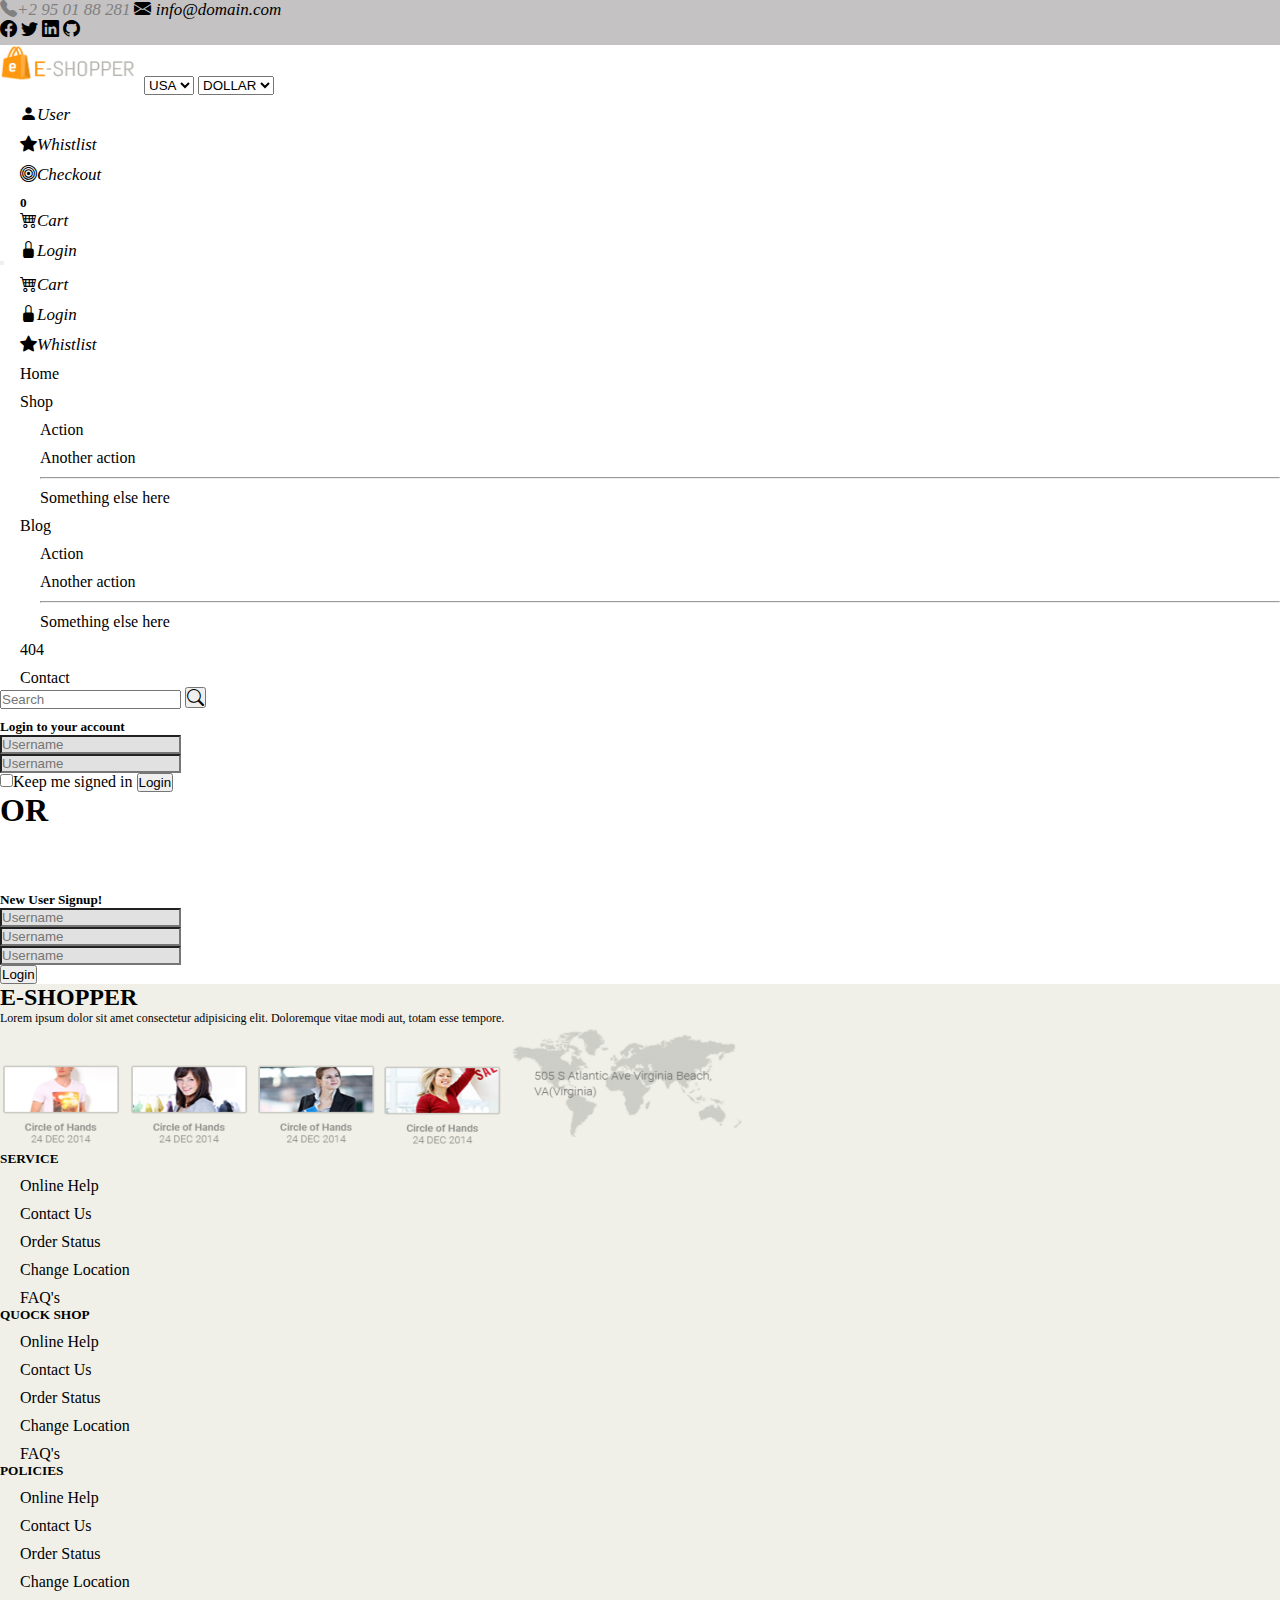
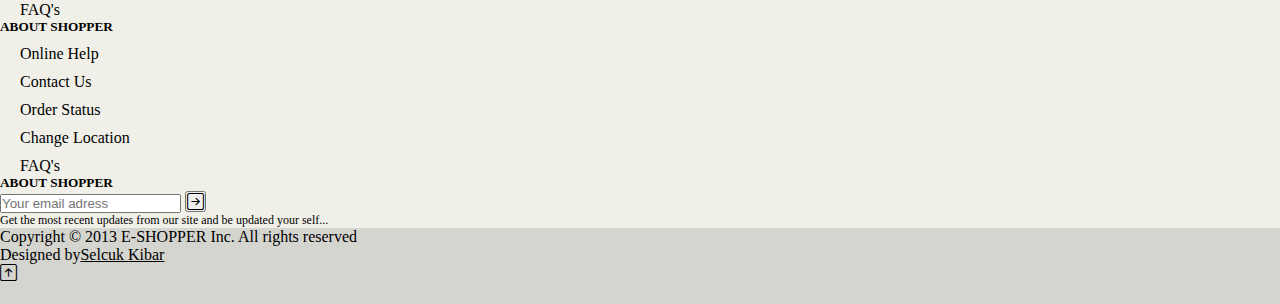
<file: login.html>
<html lang="en">

<head>
    <meta charset="UTF-8">
    <meta name="viewport" content="width=device-width, initial-scale=1.0">
    <title>Login</title>
    <!-- Bootstrap İcon CDN -->
    <link rel="stylesheet" href="https://cdn.jsdelivr.net/npm/bootstrap-icons@1.11.0/font/bootstrap-icons.css">

    <!-- Bootstrap CSS CDN -->
    <link href="https://cdn.jsdelivr.net/npm/bootstrap@5.3.2/dist/css/bootstrap.min.css" rel="stylesheet"
        integrity="sha384-T3c6CoIi6uLrA9TneNEoa7RxnatzjcDSCmG1MXxSR1GAsXEV/Dwwykc2MPK8M2HN" crossorigin="anonymous">

    <!-- External CSS -->
    <link rel="stylesheet" href="style.css">

</head>

<body>
    <!-- HEADER -->
    <header>
        <div class="container-fluid">
            <div class="row gri">
                <div class="col-sm-12 py-1 d-flex justify-content-between align-items-center px-5">
                    <div class="contacts">
                        <a href="#">
                            <i class="bi bi-telephone-fill text-black">+2 95 01 88 281</i>
                        </a>
                        <a href="#" class="ps-5 ms-3">
                            <i class="bi bi-envelope-fill text-black"> info@domain.com</i>
                        </a>
                    </div>

                    <div class="socialMedia me-5">
                        <a href="#"><i class="bi bi-facebook text-black me-3"></i></a>
                        <a href="#"><i class="bi bi-twitter text-black me-3"></i></a>
                        <a href="#"><i class="bi bi-linkedin text-black me-3"></i></a>
                        <a href="#"><i class="bi bi-github text-black"></i></a>
                    </div>
                </div>
            </div>
        </div>

        <!-- HEADER LOGO KISMI -->

        <div class="row mt-3 headerLogo">
            <div class="col-md-12 px-5 d-flex justify-content-between">
                <div class="logo-usa-dollar d-flex mb-3">
                    <a href="index.html"><img src="img/logo.PNG" alt=""></a>
                    <select name="usa" class="my-2 ms-3">
                        <option value="">USA</option>
                    </select>
                    <select name="dollar" class="my-2 ms-3">
                        <option value="">DOLLAR</option>
                    </select>
                </div>
                <div class="menu">
                    <ul class="d-flex px-5">
                        <li class="user">
                            <a href="#">
                                <i class="bi bi-person-fill">User</i>
                            </a>
                        </li>
                        <li>
                            <a href="whistlist.html">
                                <i class="bi bi-star-fill">Whistlist</i>
                            </a>
                        </li>
                        <li>
                            <a href="#">
                                <i class="bi bi-bullseye">Checkout</i>
                            </a>
                        </li>
                        <li>
                            <h5 class="cart-box d-inline-block text-success">0</h5>
                            <a href="cart.html">
                                <i class="bi bi-cart4">Cart</i>
                            </a>
                        </li>
                        <li>
                            <a href="login.html">
                                <i class="bi bi-lock-fill">Login</i>
                            </a>
                        </li>
                    </ul>
                </div>
            </div>
        </div>

        <!-- HEADER NAVBAR KISMI -->

        <nav class="navbar navbar-expand-md border-top">
            <div class="container-fluid">
                <button class="navbar-toggler" type="button" data-bs-toggle="collapse"
                    data-bs-target="#navbarSupportedContent" aria-controls="navbarSupportedContent"
                    aria-expanded="false" aria-label="Toggle navigation">
                    <span class="navbar-toggler-icon"></span>
                </button>
                <div class="collapse navbar-collapse" id="navbarSupportedContent">
                    <ul class="d-md-none px-5">
                        <li>
                            <a href="cart.html">
                                <i class="bi bi-cart4">Cart</i>
                            </a>
                        </li>
                        <li>
                            <a href="login.html">
                                <i class="bi bi-lock-fill">Login</i>
                            </a>
                        </li>
                        <li>
                            <a href="whistlist.html">
                                <i class="bi bi-star-fill">Whistlist</i>
                            </a>
                        </li>
                    </ul>
                    <ul class="navbar-nav me-auto mb-2 mb-lg-0">
                        <li class="nav-item">
                            <a class="nav-link active text-warning" aria-current="page" href="index.html">Home</a>
                        </li>

                        <li class="nav-item dropdown">
                            <a class="nav-link dropdown-toggle" href="#" role="button" data-bs-toggle="dropdown"
                                aria-expanded="false">
                                Shop
                            </a>
                            <ul class="dropdown-menu">
                                <li><a class="dropdown-item" href="#">Action</a></li>
                                <li><a class="dropdown-item" href="#">Another action</a></li>
                                <li>
                                    <hr class="dropdown-divider">
                                </li>
                                <li><a class="dropdown-item" href="#">Something else here</a></li>
                            </ul>
                        </li>
                        <li class="nav-item dropdown">
                            <a class="nav-link dropdown-toggle" href="#" role="button" data-bs-toggle="dropdown"
                                aria-expanded="false">
                                Blog
                            </a>
                            <ul class="dropdown-menu">
                                <li><a class="dropdown-item" href="#">Action</a></li>
                                <li><a class="dropdown-item" href="#">Another action</a></li>
                                <li>
                                    <hr class="dropdown-divider">
                                </li>
                                <li><a class="dropdown-item" href="#">Something else here</a></li>
                            </ul>
                        </li>
                        <li class="nav-item">
                            <a class="nav-link" href="#">404</a>
                        </li>
                        <li class="nav-item">
                            <a class="nav-link" href="contact.html">Contact</a>
                        </li>
                    </ul>
                    <div class="input-group w-25 px-5">
                        <input type="text" class="form-control shadow-none searchInput" placeholder="Search"
                            aria-label="Recipient's username" aria-describedby="button-addon2">
                        <button class="btn bg-warning searchBtn" type="button" id="button-addon2">
                            <i class="bi bi-search text-black"></i>
                        </button>
                    </div>
                    </form>
                </div>
            </div>
        </nav>
    </header>

    <!-- MAİN -->

    <main class="container">
        <div class="row loginRow">
            <div class="col-5 loginInput">
                <h5>Login to your account</h5>
                <div class="input-group mb-2">
                    <input type="text" class="form-control footer-bg-2" placeholder="Username" aria-label="Name">
                </div>
                <div class="input-group mb-2">
                    <input type="text" class="form-control footer-bg-2" placeholder="Username"
                        aria-label="Email Adress">
                </div>
                <input type="checkbox" class="mt-2 me-2">Keep me signed in
                <button type="button" class="btn btn-warning d-block mt-2 text-white">Login</button>
            </div>
            <div
                class="col-2 bg-warning circle rounded-circle my-4 mx-4 d-flex align-items-center justify-content-center text-white">
                <h1>OR</h1>
            </div>
            <div class="col-5 loginInput">
                <h5 class="mb-2">New User Signup!</h5>
                <div class="input-group mb-2">
                    <input type="text" class="form-control footer-bg-2" placeholder="Username" aria-label="Name">
                </div>
                <div class="input-group mb-2">
                    <input type="text" class="form-control footer-bg-2" placeholder="Username" aria-label="Name">
                </div>
                <div class="input-group mb-2">
                    <input type="text" class="form-control footer-bg-2" placeholder="Username" aria-label="Name">
                </div>
                <button type="button" class="btn btn-warning d-block mt-3 text-white">Login</button>
            </div>
        </div>
    </main>

    <footer class="w-100 footer-bg-1 mt-5 pt-5">
        <!-- FOOTER 1. Satır -->

        <div class="container">
            <div class="row border-bottom ms-5 my-4">
                <div class="col-md-3">
                    <h2 class="fs-5 mt-2"><span class="text-warning">E</span>-SHOPPER</h2>
                    <p class="fs-7">Lorem ipsum dolor sit amet consectetur adipisicing elit. Doloremque vitae modi aut,
                        totam esse
                        tempore.</p>
                </div>

                <div class="col-md-8 ms-2">
                    <img src="img/footer-photo1.PNG" alt="">
                    <img src="img/footer-photo2.PNG" alt="">
                    <img src="img/footer-photo3.PNG" alt="">
                    <img src="img/footer-photo4.PNG" alt="">
                    <img src="img/footer-photo5.PNG" alt="">
                </div>
            </div>
        </div>



        <!-- FOOTER 2. Satır -->

        <div class="container">
            <div class="row">
                <div class="col-md-9 d-flex justify-content-between">
                    <ul class="mt-3">
                        <h5 class="ms-4">SERVICE</h5>
                        <li>
                            <a class="" href="#">Online Help</a>
                        </li>
                        <li>
                            <a href="#">Contact Us</a>
                        </li>
                        <li>
                            <a href="#">Order Status</a>
                        </li>
                        <li>
                            <a href="#">Change Location</a>
                        </li>
                        <li>
                            <a href="#">FAQ's</a>
                        </li>
                    </ul>
                    <ul class="m-0 p-0">
                        <h5 class="ms-4">QUOCK SHOP</h5>
                        <li>
                            <a href="#">Online Help</a>
                        </li>
                        <li>
                            <a href="#">Contact Us</a>
                        </li>
                        <li>
                            <a href="#">Order Status</a>
                        </li>
                        <li>
                            <a href="#">Change Location</a>
                        </li>
                        <li>
                            <a href="#">FAQ's</a>
                        </li>
                    </ul>
                    <ul class="m-0 p-0">
                        <h5 class="ms-4">POLICIES</h5>
                        <li>
                            <a href="#">Online Help</a>
                        </li>
                        <li>
                            <a href="#">Contact Us</a>
                        </li>
                        <li>
                            <a href="#">Order Status</a>
                        </li>
                        <li>
                            <a href="#">Change Location</a>
                        </li>
                        <li>
                            <a href="#">FAQ's</a>
                        </li>
                    </ul>
                    <ul class="m-0 p-0">
                        <h5 class="ms-4">ABOUT SHOPPER</h5>
                        <li>
                            <a href="#">Online Help</a>
                        </li>
                        <li>
                            <a href="contact.html">Contact Us</a>
                        </li>
                        <li>
                            <a href="#">Order Status</a>
                        </li>
                        <li>
                            <a href="#">Change Location</a>
                        </li>
                        <li>
                            <a href="#">FAQ's</a>
                        </li>
                    </ul>
                </div>
                <div class="col-md-2 ms-5 text-center">
                    <h5>ABOUT SHOPPER</h5>
                    <div class="input-group mb-3">
                        <input type="text" class="form-control shadow-none" placeholder="Your email adress"
                            aria-label="Recipient's username" aria-describedby="button-addon2">
                        <button class="btn btn-outline-black bg-warning" type="button" id="button-addon2"><i
                                class="bi bi-arrow-right-square text-white fs-5"></i></button>
                    </div>
                    <p class="fs-7">Get the most recent updates from our site and be updated your self...</p>
                </div>
            </div>
        </div>

        <!-- FOOTER 3. Satır -->
        <div class="footer-bg-2 w-100">
            <div class="container d-flex justify-content-between text-center ">
                <p>Copyright © 2013 E-SHOPPER Inc. All rights reserved</p>
                <div class="d-flex">
                    <p>Designed by<ins class="text-warning fs-4 ms-2">Selcuk Kibar</ins></p>
                    <div class="square bg-warning text-white ms-3 mt-1"><i
                            class="bi bi-arrow-up-square text-center fs-1"></i></div>
                </div>
            </div>
        </div>
    </footer>

    <!-- Bootstrap JS CDN -->
    <script src="https://cdn.jsdelivr.net/npm/bootstrap@5.3.2/dist/js/bootstrap.bundle.min.js"
        integrity="sha384-C6RzsynM9kWDrMNeT87bh95OGNyZPhcTNXj1NW7RuBCsyN/o0jlpcV8Qyq46cDfL"
        crossorigin="anonymous"></script>

    <!-- External JS -->
    <script src="script.js"></script>
</body>

</html>
</file>
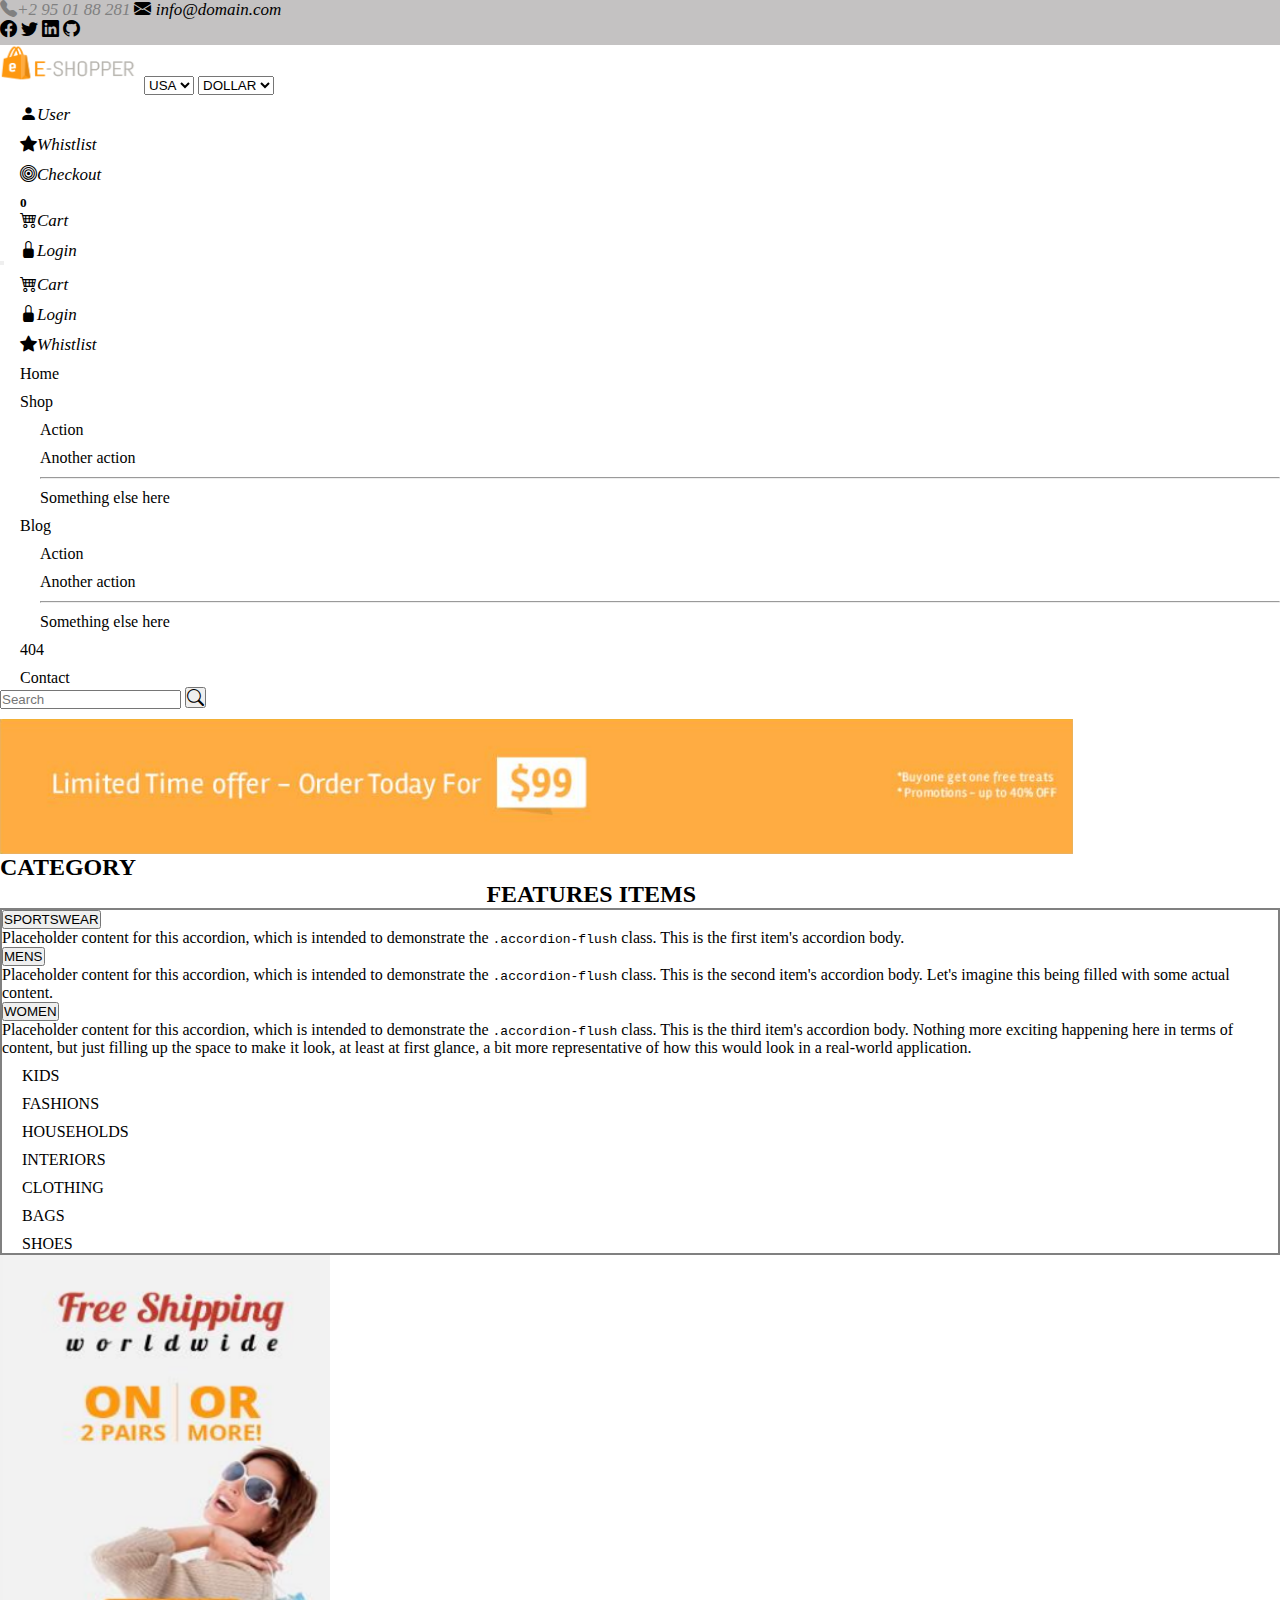
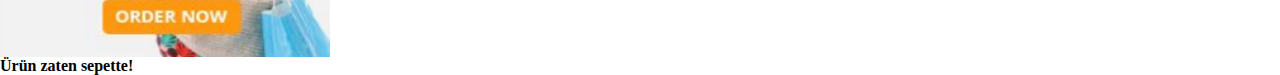
<file: whistlist.html>
<html lang="en">

<head>
  <meta charset="UTF-8">
  <meta name="viewport" content="width=device-width, initial-scale=1.0">
  <title>Whistlist</title>

  <!-- Bootstrap İcon CDN -->
  <link rel="stylesheet" href="https://cdn.jsdelivr.net/npm/bootstrap-icons@1.11.0/font/bootstrap-icons.css">

  <!-- Bootstrap CSS CDN -->
  <link href="https://cdn.jsdelivr.net/npm/bootstrap@5.3.2/dist/css/bootstrap.min.css" rel="stylesheet"
    integrity="sha384-T3c6CoIi6uLrA9TneNEoa7RxnatzjcDSCmG1MXxSR1GAsXEV/Dwwykc2MPK8M2HN" crossorigin="anonymous">

  <!-- External CSS -->
  <link rel="stylesheet" href="style.css">

</head>

<body>
  <!-- HEADER -->
  <header>
    <div class="container-fluid">
      <div class="row gri">
        <div class="col-sm-12 py-1 d-flex justify-content-between align-items-center px-5">
          <div class="contacts">
            <a href="#">
              <i class="bi bi-telephone-fill text-black">+2 95 01 88 281</i>
            </a>
            <a href="#" class="ps-5 ms-3">
              <i class="bi bi-envelope-fill text-black"> info@domain.com</i>
            </a>
          </div>

          <div class="socialMedia me-5">
            <a href="#"><i class="bi bi-facebook text-black me-3"></i></a>
            <a href="#"><i class="bi bi-twitter text-black me-3"></i></a>
            <a href="#"><i class="bi bi-linkedin text-black me-3"></i></a>
            <a href="#"><i class="bi bi-github text-black"></i></a>
          </div>
        </div>
      </div>
    </div>

    <!-- HEADER LOGO KISMI -->

    <div class="row mt-3 headerLogo">
      <div class="col-md-12 px-5 d-flex justify-content-between">
        <div class="logo-usa-dollar d-flex mb-3">
          <a href="index.html"><img src="img/logo.PNG" alt=""></a>
          <select name="usa" class="my-2 ms-3">
            <option value="">USA</option>
          </select>
          <select name="dollar" class="my-2 ms-3">
            <option value="">DOLLAR</option>
          </select>
        </div>
        <div class="menu">
          <ul class="d-flex px-5">
            <li class="user">
              <a href="#">
                <i class="bi bi-person-fill">User</i>
              </a>
            </li>
            <li>
              <a href="whistlist.html">
                <i class="bi bi-star-fill">Whistlist</i>
              </a>
            </li>
            <li>
              <a href="#">
                <i class="bi bi-bullseye">Checkout</i>
              </a>
            </li>
            <li>
              <h5 class="cart-box d-inline-block text-success">0</h5>
              <a href="cart.html">
                <i class="bi bi-cart4">Cart</i>
              </a>
            </li>
            <li>
              <a href="login.html">
                <i class="bi bi-lock-fill">Login</i>
              </a>
            </li>
          </ul>
        </div>
      </div>
    </div>

    <!-- HEADER NAVBAR KISMI -->

    <nav class="navbar navbar-expand-md border-top">
      <div class="container-fluid">
        <button class="navbar-toggler" type="button" data-bs-toggle="collapse" data-bs-target="#navbarSupportedContent"
          aria-controls="navbarSupportedContent" aria-expanded="false" aria-label="Toggle navigation">
          <span class="navbar-toggler-icon"></span>
        </button>
        <div class="collapse navbar-collapse" id="navbarSupportedContent">
          <ul class="d-md-none px-5">
            <li>
              <a href="cart.html">
                <i class="bi bi-cart4">Cart</i>
              </a>
            </li>
            <li>
              <a href="login.html">
                <i class="bi bi-lock-fill">Login</i>
              </a>
            </li>
            <li>
              <a href="whistlist.html">
                <i class="bi bi-star-fill">Whistlist</i>
              </a>
            </li>
          </ul>
          <ul class="navbar-nav me-auto mb-2 mb-lg-0">
            <li class="nav-item">
              <a class="nav-link active text-warning" aria-current="page" href="index.html">Home</a>
            </li>

            <li class="nav-item dropdown">
              <a class="nav-link dropdown-toggle" href="#" role="button" data-bs-toggle="dropdown"
                aria-expanded="false">
                Shop
              </a>
              <ul class="dropdown-menu">
                <li><a class="dropdown-item" href="#">Action</a></li>
                <li><a class="dropdown-item" href="#">Another action</a></li>
                <li>
                  <hr class="dropdown-divider">
                </li>
                <li><a class="dropdown-item" href="#">Something else here</a></li>
              </ul>
            </li>
            <li class="nav-item dropdown">
              <a class="nav-link dropdown-toggle" href="#" role="button" data-bs-toggle="dropdown"
                aria-expanded="false">
                Blog
              </a>
              <ul class="dropdown-menu">
                <li><a class="dropdown-item" href="#">Action</a></li>
                <li><a class="dropdown-item" href="#">Another action</a></li>
                <li>
                  <hr class="dropdown-divider">
                </li>
                <li><a class="dropdown-item" href="#">Something else here</a></li>
              </ul>
            </li>
            <li class="nav-item">
              <a class="nav-link" href="#">404</a>
            </li>
            <li class="nav-item">
              <a class="nav-link" href="contact.html">Contact</a>
            </li>
          </ul>
          <div class="input-group w-25 px-5">
            <input type="text" class="form-control shadow-none searchInput" placeholder="Search"
              aria-label="Recipient's username" aria-describedby="button-addon2">
            <button class="btn bg-warning searchBtn" type="button" id="button-addon2">
              <i class="bi bi-search text-black"></i>
            </button>
          </div>
          </form>
        </div>
      </div>
    </nav>
  </header>


  <!-- Whistlist Reklam -->
  <div class="container add1 my-5">
    <img class="w-100" src="img/wishlist-add.PNG" alt="">
  </div>


  <!-- CONTENT -->

  <main>
    <div class="texts d-flex align-items-center">
      <h2 class="fs-4 px-5 ms-5 text-warning">CATEGORY</h2>
      <h2 class="text-center features fs-4 text-warning">FEATURES ITEMS</h2>
    </div>
    <div class="row">
      <div class="col-12 px-5">
        <div class="row">
          <div class="col-md-3 sidebar">
            <aside>
              <div class="accordion accordion-flush w-75" id="accordionFlushExample">
                <div class="accordion-item">
                  <h2 class="accordion-header">
                    <button class="accordion-button collapsed" type="button" data-bs-toggle="collapse"
                      data-bs-target="#flush-collapseOne" aria-expanded="false" aria-controls="flush-collapseOne">
                      SPORTSWEAR
                    </button>
                  </h2>
                  <div id="flush-collapseOne" class="accordion-collapse collapse"
                    data-bs-parent="#accordionFlushExample">
                    <div class="accordion-body">Placeholder content for this accordion, which is intended to demonstrate
                      the <code>.accordion-flush</code> class. This is the first item's accordion body.</div>
                  </div>
                </div>
                <div class="accordion-item">
                  <h2 class="accordion-header">
                    <button class="accordion-button collapsed" type="button" data-bs-toggle="collapse"
                      data-bs-target="#flush-collapseTwo" aria-expanded="false" aria-controls="flush-collapseTwo">
                      MENS
                    </button>
                  </h2>
                  <div id="flush-collapseTwo" class="accordion-collapse collapse"
                    data-bs-parent="#accordionFlushExample">
                    <div class="accordion-body">Placeholder content for this accordion, which is intended to demonstrate
                      the <code>.accordion-flush</code> class. This is the second item's accordion body. Let's imagine
                      this being filled with some actual content.</div>
                  </div>
                </div>
                <div class="accordion-item">
                  <h2 class="accordion-header">
                    <button class="accordion-button collapsed" type="button" data-bs-toggle="collapse"
                      data-bs-target="#flush-collapseThree" aria-expanded="false" aria-controls="flush-collapseThree">
                      WOMEN
                    </button>
                  </h2>
                  <div id="flush-collapseThree" class="accordion-collapse collapse"
                    data-bs-parent="#accordionFlushExample">
                    <div class="accordion-body">Placeholder content for this accordion, which is intended to demonstrate
                      the <code>.accordion-flush</code> class. This is the third item's accordion body. Nothing more
                      exciting happening here in terms of content, but just filling up the space to make it look, at
                      least at first glance, a bit more representative of how this would look in a real-world
                      application.</div>
                  </div>
                </div>
                <ul class="pi-0">
                  <li>
                    <a href="#">KIDS</a>
                  </li>
                  <li>
                    <a href="#">FASHIONS</a>
                  </li>
                  <li>
                    <a href="#">HOUSEHOLDS</a>
                  </li>
                  <li>
                    <a href="#">INTERIORS</a>
                  </li>
                  <li>
                    <a href="#">CLOTHING</a>
                  </li>
                  <li>
                    <a href="#">BAGS</a>
                  </li>
                  <li>
                    <a href="#">SHOES</a>
                  </li>
                </ul>
              </div>
              <img width="330px" class="mt-5" src="img/wishlist-add2.PNG" alt="">
            </aside>
          </div>

          <div class="col-9">
            <div class="row rowW mb-5">
              <div class="alert alert-danger d-none text-center" role="alert">
                <h4>Ürün zaten sepette!</h4>
              </div>
            </div>
          </div>
        </div>
      </div>
    </div>



    <!-- Bootstrap JS CDN -->
    <script src="https://cdn.jsdelivr.net/npm/bootstrap@5.3.2/dist/js/bootstrap.bundle.min.js"
      integrity="sha384-C6RzsynM9kWDrMNeT87bh95OGNyZPhcTNXj1NW7RuBCsyN/o0jlpcV8Qyq46cDfL"
      crossorigin="anonymous"></script>

    <!-- External JS -->
    <script src="script.js"></script>
</body>

</html>
</file>
<file: style.css>
* {
    margin: 0;
    padding: 0;
    box-sizing: border-box;
}

body {
    max-width: 100%;
}

.gri {
    background-color: rgb(196, 194, 194);
    height: 5vh;
}

.features {
    position: relative;
    left: 38%;
}

i {
    font-size: 17px;
}

a {
    text-decoration: none;
    color: black;
}

a:hover {
    color: grey;
}

#addBtn:hover {
    background-color: orange;
    border: 2px black solid;
}

li {
    list-style: none;
    margin-left: 20px;
    margin-top: 10px;
}

.card {
    white-space: nowrap;
    overflow: hidden;
    text-overflow: ellipsis;
}

nav {
    margin-bottom: 10px;
}

.accordion-item {
    border: none;
}

.accordion {
    border: 2px solid gray;
}

.pi-0 {
    padding-inline: 0px;
}

.ps-6 {
    padding-left: 20%;
}

.footer-bg-1 {
    background-color: #F0F0E9;
}

.footer-bg-2 {
    background-color: rgba(128, 128, 128, 0.24);
}

.fs-7 {
    font-size: 12px;
}

.square {
    width: 40px;
    height: 40px;
    cursor: pointer;
}

.circle {
    width: 100px;
    height: 100px;
}

.borderr {
    border: 2px solid red;
}

.w-48 {
    width: 48%;
}

.container-78 {
    width: 78%;
    margin: auto;
}

.h40 {
    height: 40px;
    border-radius: 5px;
}

.br-5 {
    border-radius: 5px;
}

.buton {
    width: 75px;
    height: 35px;
}

.h6 {
    height: 30px;
    width: 95%;
}


@media (max-width: 768px) {
    .gri {
        display: none;
    }

    .headerLogo,
    .sidebarText,
    .sidebar {
        display: none;
    }

    .navbar-toggler-icon {
        font-size: xx-large;
        margin: 20px;
    }

    .urunCard {
        min-width: 120%;
        display: flex;
        place-items: center;
    }

    .slide,
    footer {
        min-width: 110%;
    }

    #addBtn {
        width: 300px;
        height: 50px;
        font-size: xx-large;
    }

    .loginInput {
        min-width: 100%;
    }

    .loginRow {
        display: flex;
        justify-content: center;
    }

    .cartBtn {
        margin-bottom: 10px;
    }

    .buttons {
        display: grid;
    }

    .container-78 {
        width: 100%;
    }

    textarea {
        width: 100%;
    }

    .yanyana {
        display: flex;
    }
}
</file>
